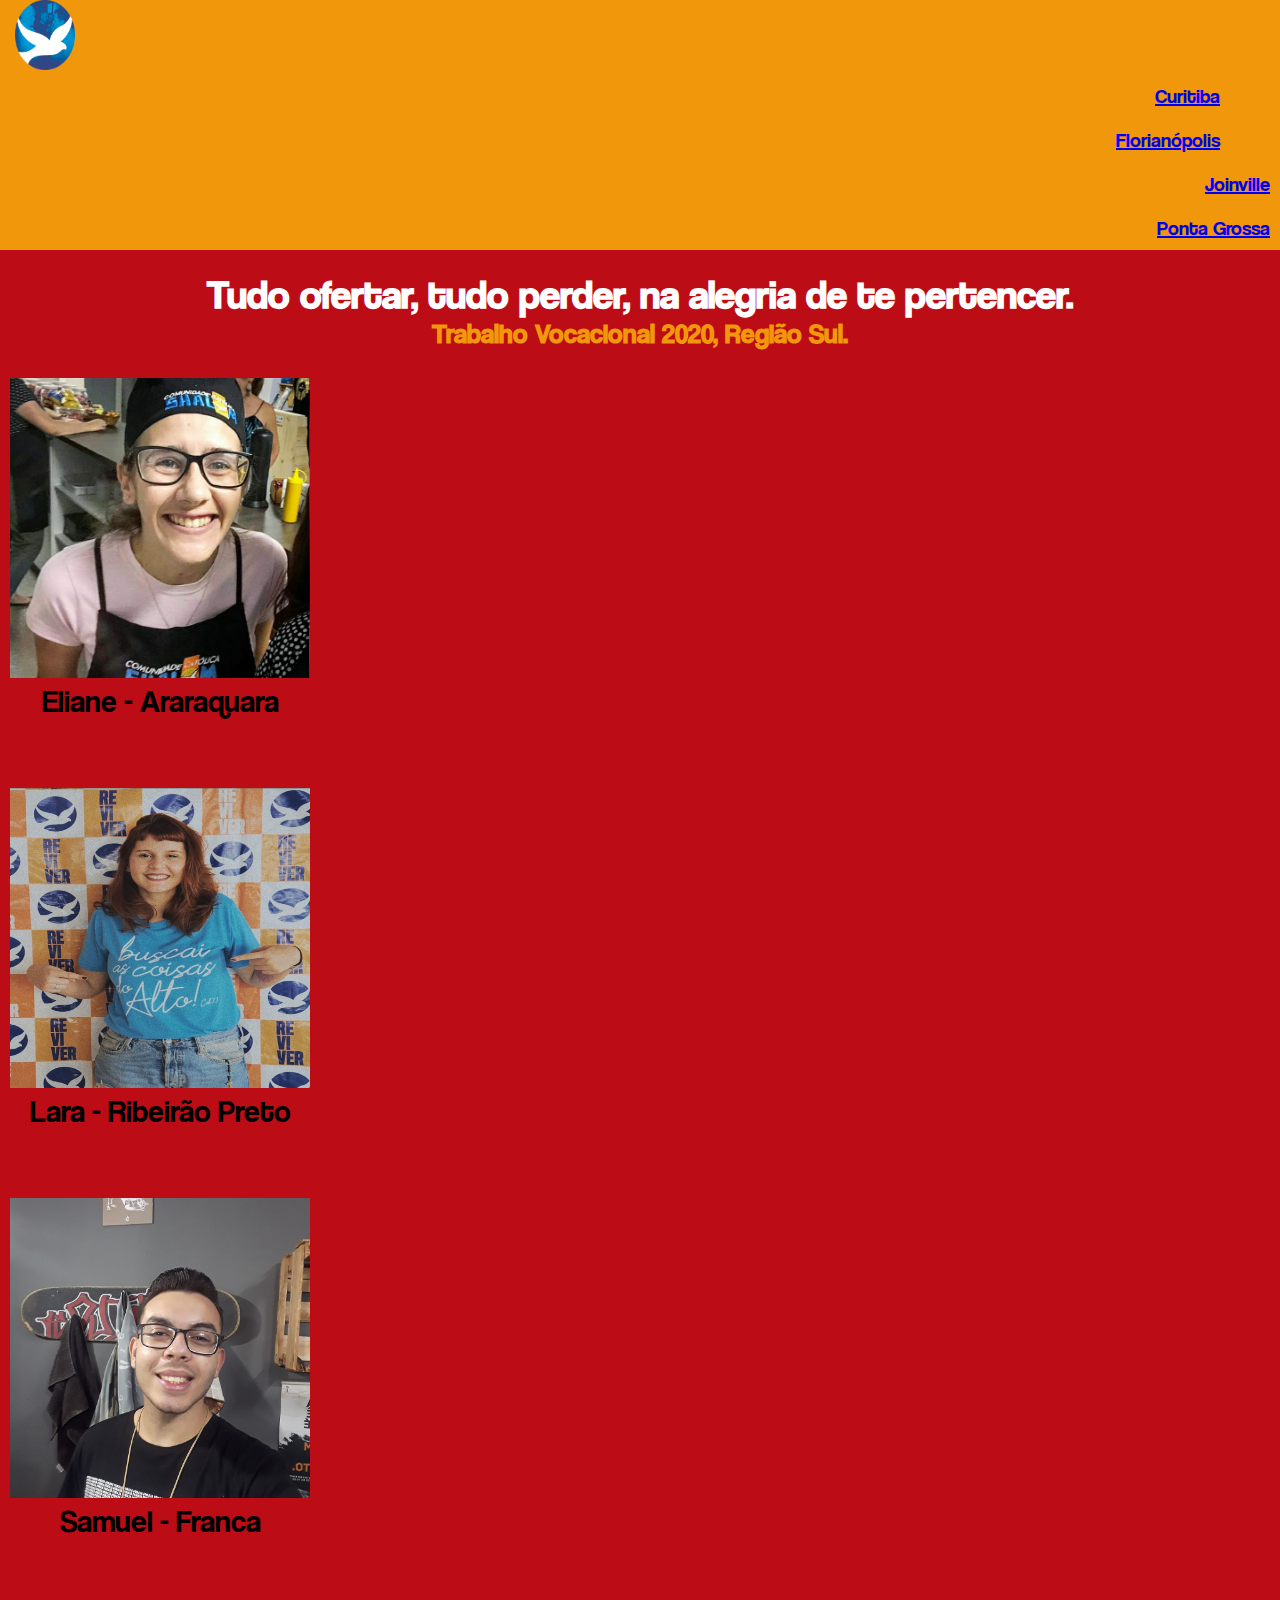
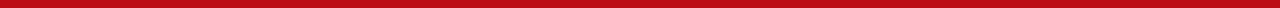
<file: index.html>
<!DOCTYPE html>
<meta charset="utf-8">
<html>
  <head>
    <title>Região Sul</title>
    <link rel="shortcut icon" href="./images/logo.png">
  </head>
  <link rel="stylesheet" href="https://stackpath.bootstrapcdn.com/bootstrap/4.5.0/css/bootstrap.min.css" integrity="sha384-9aIt2nRpC12Uk9gS9baDl411NQApFmC26EwAOH8WgZl5MYYxFfc+NcPb1dKGj7Sk" crossorigin="anonymous">
  <link rel="stylesheet" href="./css/index.css">
  <body>
    <nav class="navbar navbar-expand-lg navbar-light stick-top" style="background-color: #f0970c">
      <a href=""><img class="navbar-brand" src="./images/logo.png"></img></a>
      <div id="nav-icon2" class="navbar-toggler" type="button" data-toggle="collapse" data-target="#navbarNav">
        <span></span>
        <span></span>
        <span></span>
        <span></span>
        <span></span>
        <span></span>
      </div>
      <div class="collapse navbar-collapse" id="navbarNav">
        <ul class="navbar-nav mr-auto">
          <li class="nav-item">
            <a class="nav-link" href="missoes/curitiba.html">Curitiba</a>
          </li>
          <li class="nav-item">
            <a class="nav-link" href="missoes/florianopolis.html">Florianópolis</a>
          </li>
          <li class="nav-item">
            <a class="nav-link" href="missoes/joinville.html">Joinville</a>
          </li>
          <li class="nav-item">
            <a class="nav-link" href="missoes/ponta-grossa.html">Ponta Grossa</a>
          </li>
        </ul>
      </div>
    </nav><br>
    <h2>Tudo ofertar, tudo perder, na alegria de te pertencer.</h2>
    <h5>Trabalho Vocacional 2020, Região Sul.</h5><br>
    <div class="row">
        <div class="card column" id="card1">
          <img src="images/members/eliane.jpeg" class="card-img-top">
          <div class="card-body">
            <p class="card-text">Eliane - Araraquara</p>
          </div>
        </div>
        <div class="card column" id="card2">
          <img src="images/members/lara.jpeg" class="card-img-top">
          <div class="card-body">
            <p class="card-text">Lara - Ribeirão Preto</p>
          </div>
        </div>
        <div class="card column" id="card3">
          <img src="images/members/samuel.jpg" class="card-img-top">
          <div class="card-body">
            <p class="card-text">Samuel - Franca</p><h1 class="espaço">a</h1>
          </div>
        </div>
    </div>
  </body>
  <script src="https://code.jquery.com/jquery-3.5.1.js"></script>
  <script src="https://stackpath.bootstrapcdn.com/bootstrap/4.4.1/js/bootstrap.min.js"></script>
  <script>
    $(document).ready(function(){
      $('#nav-icon2').click(function(){
        $(this).toggleClass('open');
      });
    });
</script>
</html>
</file>
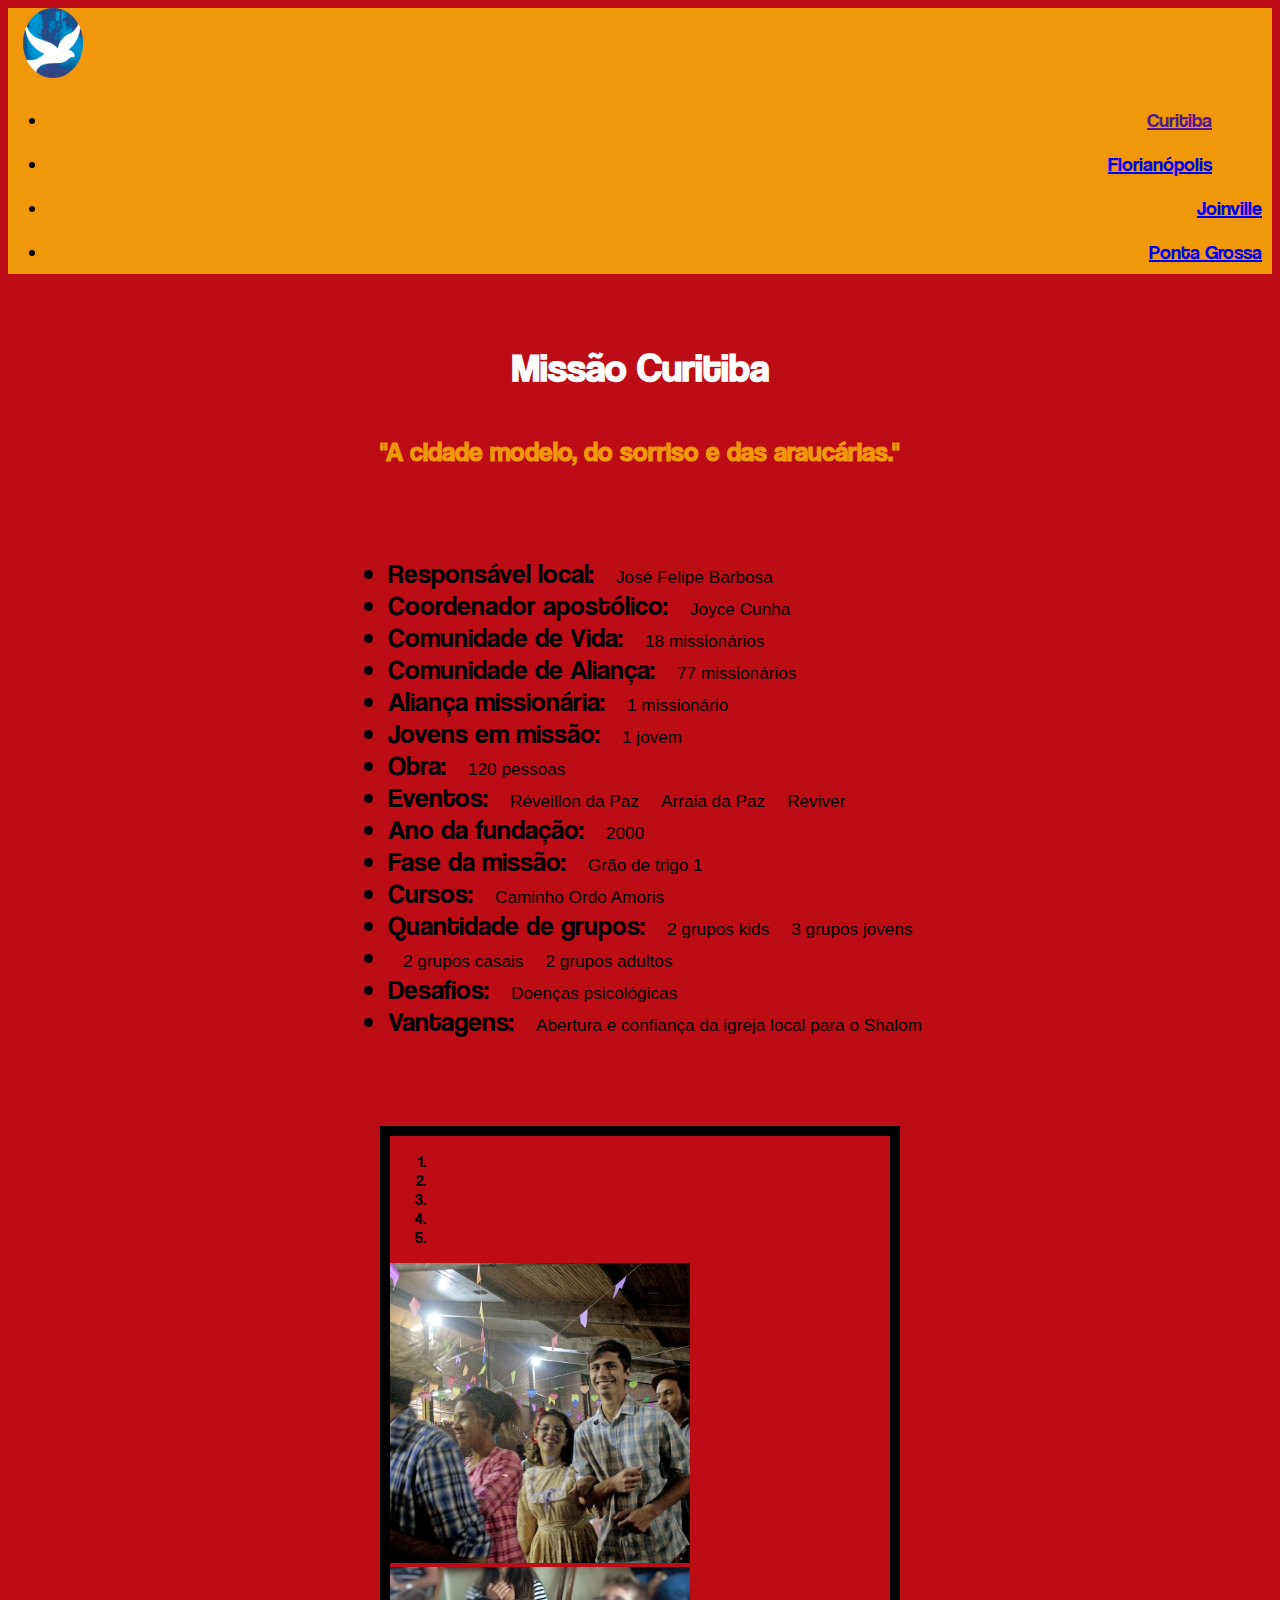
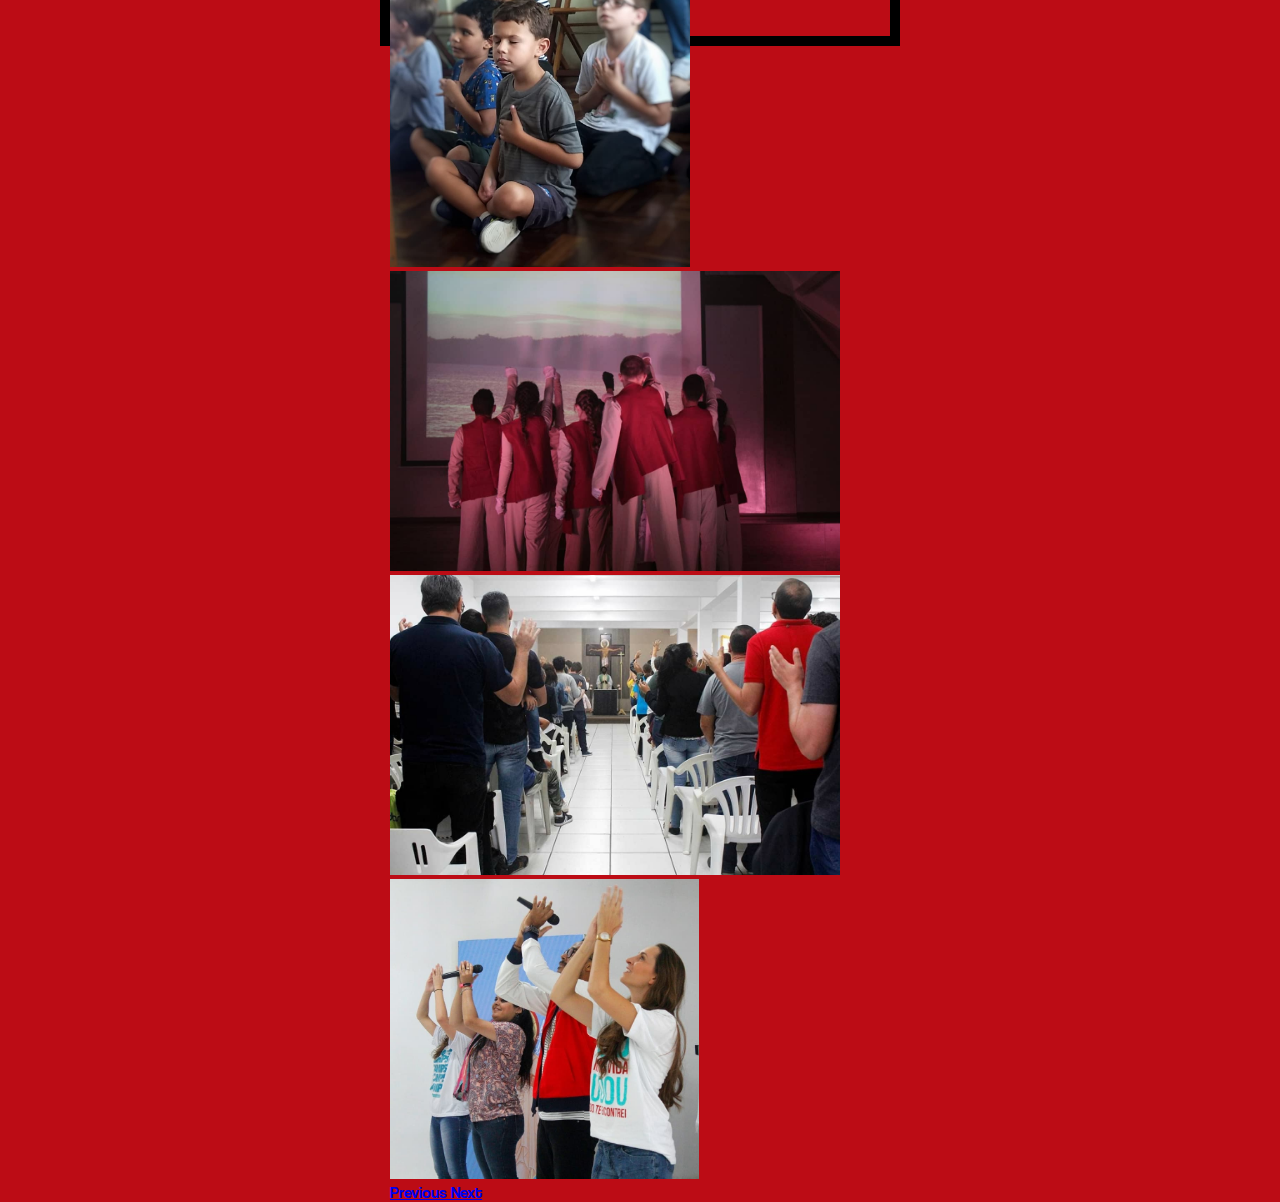
<file: missoes/curitiba.html>
<!DOCTYPE html>
<html>
<head>
  <title>Região Sul, Curitiba</title>
  <link rel="shortcut icon" href="../images/logo.png">
</head>
  <link rel="stylesheet" href="https://stackpath.bootstrapcdn.com/bootstrap/4.5.0/css/bootstrap.min.css" integrity="sha384-9aIt2nRpC12Uk9gS9baDl411NQApFmC26EwAOH8WgZl5MYYxFfc+NcPb1dKGj7Sk" crossorigin="anonymous">
  <link rel="stylesheet" href="../css/curitiba.css">
<body>
  <nav class="navbar navbar-expand-lg navbar-light sticky-top" style="background-color: #f0970c" src="./images/shalom_back.png">
    <a href="../index.html"><img class="navbar-brand" src="../images/logo.png"></img></a>
    <div id="nav-icon2" class="navbar-toggler" type="button" data-toggle="collapse" data-target="#navbarNav">
      <span></span>
      <span></span>
      <span></span>
      <span></span>
      <span></span>
      <span></span>
    </div>
    <div class="collapse navbar-collapse" id="navbarNav">
      <ul class="navbar-nav mr-auto">
        <li class="nav-item">
          <a class="nav-link active" href="">Curitiba</a>
        </li>
        <li class="nav-item">
          <a class="nav-link" href="florianopolis.html">Florianópolis</a>
        </li>
        <li class="nav-item">
          <a class="nav-link" href="joinville.html">Joinville</a>
        </li>
        <li class="nav-item">
          <a class="nav-link" href="ponta-grossa.html">Ponta Grossa</a>
        </li>
      </ul>
    </div>
  </nav><br>
  <h2>Missão Curitiba</h2>
  <h5>"A cidade modelo, do sorriso e das araucárias."</h5><br>
  <div class="row">
    <div class="column">
      <ul class="list-group" id="grupo">
        <li class="list-group-item d-flex justify-content-start align-items-center">
          Responsável local: 
          <span class="badge badge-primary badge-pill">José Felipe Barbosa</span>
        </li>
        <li class="list-group-item d-flex justify-content-start align-items-center">
          Coordenador apostólico: 
          <span class="badge badge-primary badge-pill">Joyce Cunha</span>
        </li>
        <li class="list-group-item d-flex justify-content-start align-items-center">
          Comunidade de Vida: 
          <span class="badge badge-primary badge-pill">18 missionários</span>
        </li>
        <li class="list-group-item d-flex justify-content-start align-items-center">
          Comunidade de Aliança:
          <span class="badge badge-primary badge-pill">77 missionários</span>
        </li>
        <li class="list-group-item d-flex justify-content-start align-items-center">
          Aliança missionária:
          <span class="badge badge-primary badge-pill">1 missionário</span>
        </li>
        <li class="list-group-item d-flex justify-content-start align-items-center">
          Jovens em missão:
          <span class="badge badge-primary badge-pill">1 jovem</span>
        </li>
        <li class="list-group-item d-flex justify-content-start align-items-center">
          Obra: 
          <span class="badge badge-primary badge-pill">120 pessoas</span>
        </li>
        <li class="list-group-item d-flex justify-content-start align-items-center">
          Eventos:  
          <span class="badge badge-primary badge-pill">Réveillon da Paz</span>
          <span class="badge badge-primary badge-pill">Arraia da Paz</span>
          <span class="badge badge-primary badge-pill">Reviver</span>
        </li>
        <li class="list-group-item d-flex justify-content-start align-items-center">
          Ano da fundação: 
          <span class="badge badge-primary badge-pill">2000</span>
        </li>
        <li class="list-group-item d-flex justify-content-start align-items-center">
          Fase da missão: 
          <span class="badge badge-primary badge-pill">Grão de trigo 1</span>
        </li>
        <li class="list-group-item d-flex justify-content-start align-items-center">
          Cursos:   
          <span class="badge badge-primary badge-pill">Caminho Ordo Amoris</span>
        </li>
        <li class="list-group-item d-flex justify-content-start align-items-center">
          Quantidade de grupos:  
          <span class="badge badge-primary badge-pill">2 grupos kids</span>
          <span class="badge badge-primary badge-pill">3 grupos jovens</span>
        </li>
        <li class="list-group-item d-flex justify-content-start align-items-center"> 
          <span class="badge badge-primary badge-pill">2 grupos casais</span>
          <span class="badge badge-primary badge-pill">2 grupos adultos</span>
        </li>
        <li class="list-group-item d-flex justify-content-start align-items-center">
          Desafios:
          <span class="badge badge-primary badge-pill">Doenças psicológicas</span>
        </li>
        <li class="list-group-item d-flex justify-content-start align-items-center">
          Vantagens:  
          <span class="badge badge-primary badge-pill">Abertura e confiança da igreja local para o Shalom</span>
        </li>
      </ul>
    </div>
  </div><h1 class="espaço">a</h1>
  <div id="slides" class="carousel slide" data-ride="carousel">
    <ol class="carousel-indicators">
      <li data-target="#slides" data-slide-to="0" class="active"></li>
      <li data-target="#slides" data-slide-to="1"></li>
      <li data-target="#slides" data-slide-to="2"></li>
      <li data-target="#slides" data-slide-to="3"></li>
      <li data-target="#slides" data-slide-to="4"></li>
    </ol>
    <div class="carousel-inner">
      <div class="carousel-item active">
        <img class="d-block w-100" id="fotos" src="../images/curitiba/arraia.jpeg" alt="First slide">
      </div>
      <div class="carousel-item">
        <img class="d-block w-100" id="fotos" src="../images/curitiba/kids.jpeg" alt="Second slide">
      </div>
      <div class="carousel-item">
        <img class="d-block w-100" id="fotos" src="../images/curitiba/artes.jpeg" alt="Third slide">
      </div>
      <div class="carousel-item">
        <img class="d-block w-100" id="fotos" src="../images/curitiba/missa.jpeg" alt="Four slide">
      </div>
      <div class="carousel-item">
        <img class="d-block w-100" id="fotos" src="../images/curitiba/reviver.jpeg" alt="Five slide">
      </div>
    </div>
    <a class="carousel-control-prev" href="#slides" role="button" data-slide="prev">
      <span class="carousel-control-prev-icon" aria-hidden="true"></span>
      <span class="sr-only">Previous</span>
    </a>
    <a class="carousel-control-next" href="#slides" role="button" data-slide="next">
      <span class="carousel-control-next-icon" aria-hidden="true"></span>
      <span class="sr-only">Next</span>
    </a>
  </div><h1 class="espaço">a</h1>
</body>
  <script src="https://code.jquery.com/jquery-3.2.1.slim.min.js" integrity="sha384-KJ3o2DKtIkvYIK3UENzmM7KCkRr/rE9/Qpg6aAZGJwFDMVNA/GpGFF93hXpG5KkN" crossorigin="anonymous"></script>
  <script src="https://maxcdn.bootstrapcdn.com/bootstrap/4.0.0/js/bootstrap.min.js" integrity="sha384-JZR6Spejh4U02d8jOt6vLEHfe/JQGiRRSQQxSfFWpi1MquVdAyjUar5+76PVCmYl" crossorigin="anonymous"></script>
  <script>
    $(document).ready(function(){
      $('#nav-icon2').click(function(){
        $(this).toggleClass('open');
      });
    });
</script>
</html>
</file>
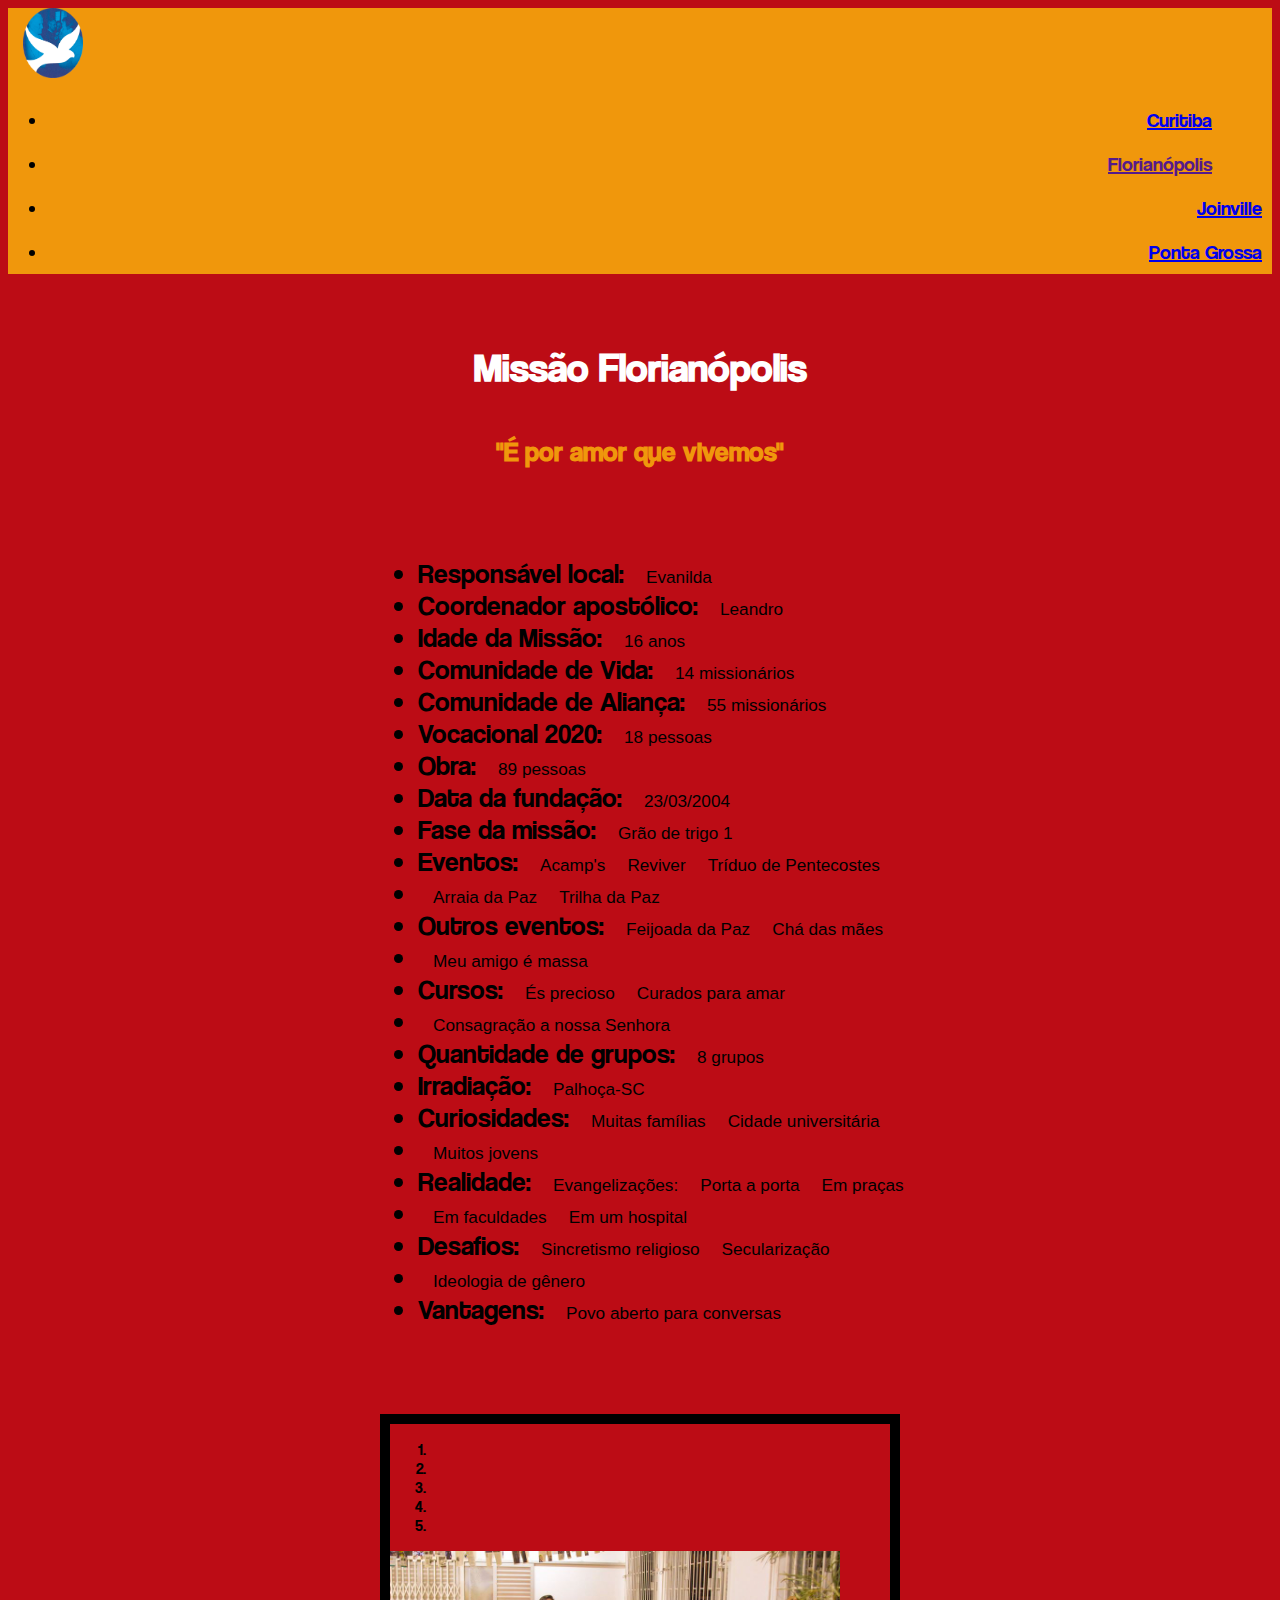
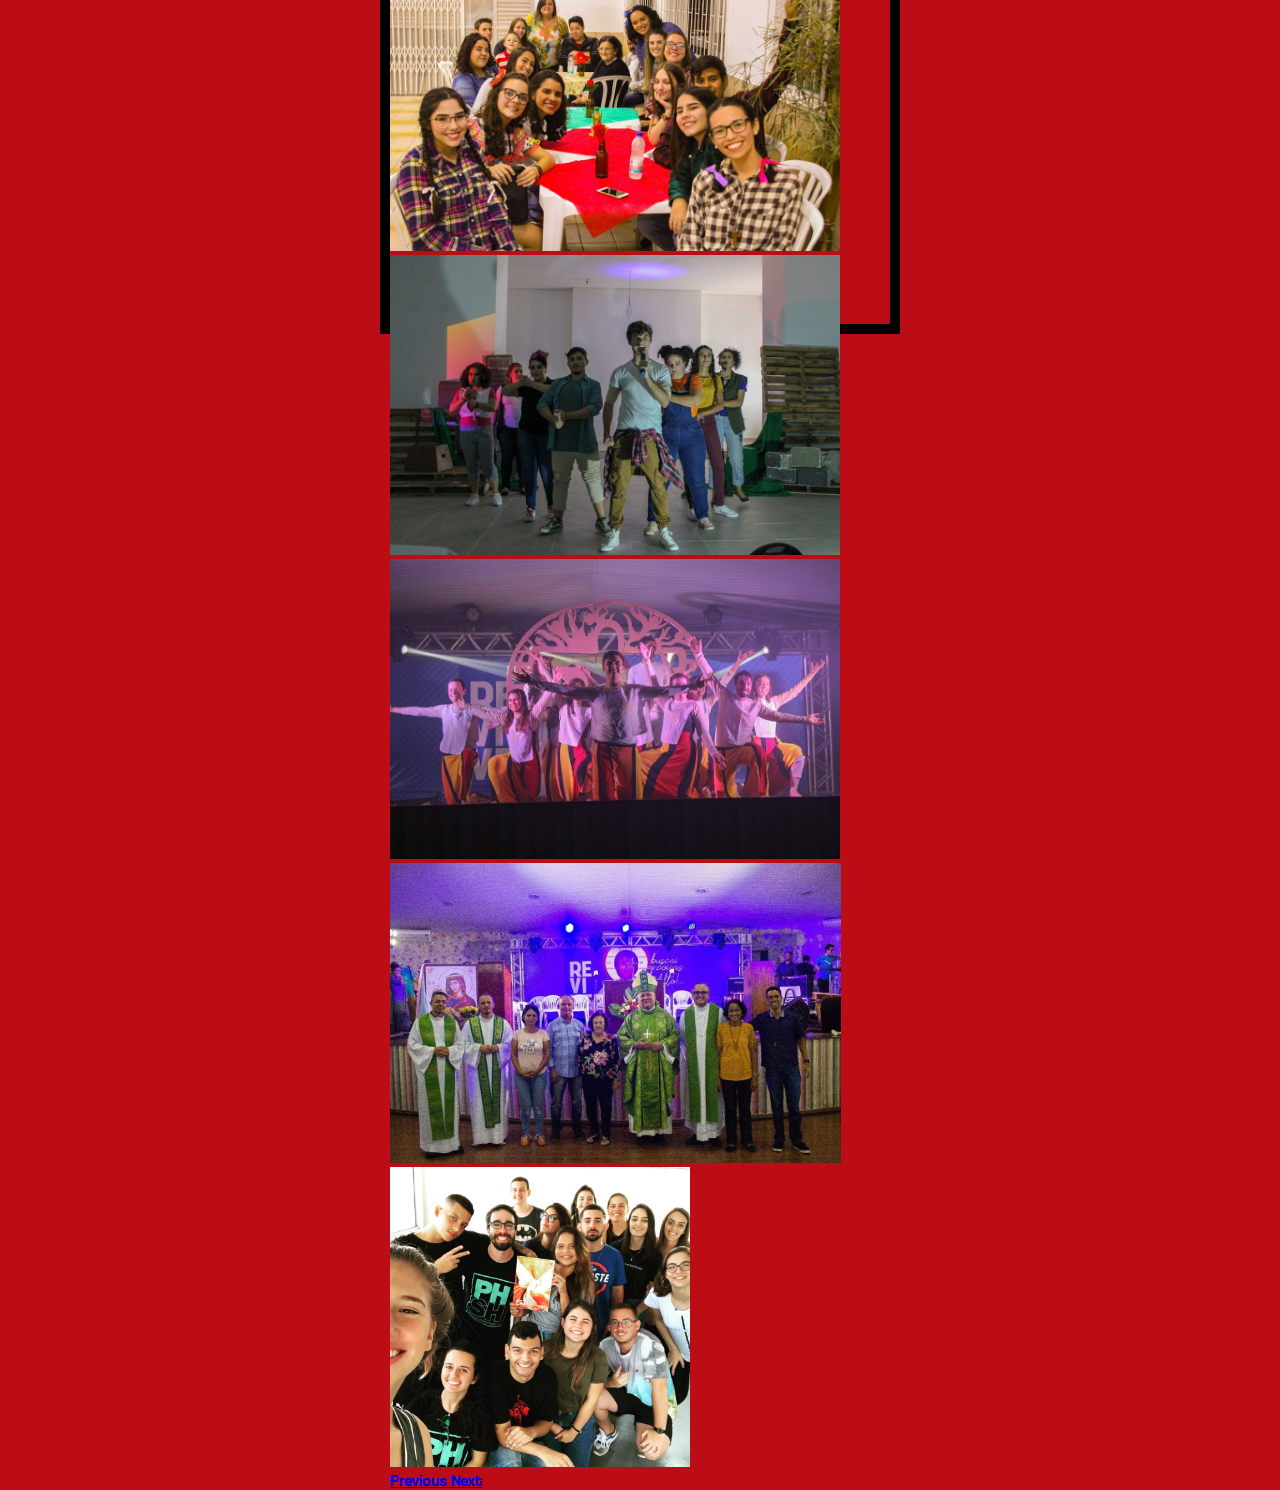
<file: missoes/florianopolis.html>
<!DOCTYPE html>
<html>
<head>
  <title>Região Sul, Florianópolis</title>
  <link rel="shortcut icon" href="../images/logo.png">
</head>
  <link rel="stylesheet" href="https://stackpath.bootstrapcdn.com/bootstrap/4.5.0/css/bootstrap.min.css" integrity="sha384-9aIt2nRpC12Uk9gS9baDl411NQApFmC26EwAOH8WgZl5MYYxFfc+NcPb1dKGj7Sk" crossorigin="anonymous">
  <link rel="stylesheet" href="../css/florianopolis.css">
<body>
  <nav class="navbar navbar-expand-lg navbar-light sticky-top" style="background-color: #f0970c" src="./images/shalom_back.png">
    <a href="../index.html"><img class="navbar-brand" src="../images/logo.png"></img></a>
    <div id="nav-icon2" class="navbar-toggler" type="button" data-toggle="collapse" data-target="#navbarNav">
      <span></span>
      <span></span>
      <span></span>
      <span></span>
      <span></span>
      <span></span>
    </div>
    <div class="collapse navbar-collapse" id="navbarNav">
      <ul class="navbar-nav mr-auto">
        <li class="nav-item">
          <a class="nav-link" href="curitiba.html">Curitiba</a>
        </li>
        <li class="nav-item">
          <a class="nav-link active" href="">Florianópolis</a>
        </li>
        <li class="nav-item">
          <a class="nav-link" href="joinville.html">Joinville</a>
        </li>
        <li class="nav-item">
          <a class="nav-link" href="ponta-grossa.html">Ponta Grossa</a>
        </li>
      </ul>
    </div>
  </nav><br>
  <h2>Missão Florianópolis</h2>
  <h5>"É por amor que vivemos"</h5><br>
  <div class="row">
    <div class="column">
      <ul class="list-group" id="grupo">
        <li class="list-group-item d-flex justify-content-start align-items-center">
          Responsável local: 
          <span class="badge badge-primary badge-pill">Evanilda</span>
        </li>
        <li class="list-group-item d-flex justify-content-start align-items-center">
          Coordenador apostólico: 
          <span class="badge badge-primary badge-pill">Leandro</span>
        </li>
        <li class="list-group-item d-flex justify-content-start align-items-center">
          Idade da Missão: 
          <span class="badge badge-primary badge-pill">16 anos</span>
        </li>
        <li class="list-group-item d-flex justify-content-start align-items-center">
          Comunidade de Vida: 
          <span class="badge badge-primary badge-pill">14 missionários</span>
        </li>
        <li class="list-group-item d-flex justify-content-start align-items-center">
          Comunidade de Aliança:
          <span class="badge badge-primary badge-pill">55 missionários</span>
        </li>
        <li class="list-group-item d-flex justify-content-start align-items-center">
          Vocacional 2020:
          <span class="badge badge-primary badge-pill">18 pessoas</span>
        </li>
        <li class="list-group-item d-flex justify-content-start align-items-center">
          Obra: 
          <span class="badge badge-primary badge-pill">89 pessoas</span>
        </li>
        <li class="list-group-item d-flex justify-content-start align-items-center">
          Data da fundação: 
          <span class="badge badge-primary badge-pill">23/03/2004</span>
        </li>
        <li class="list-group-item d-flex justify-content-start align-items-center">
          Fase da missão: 
          <span class="badge badge-primary badge-pill">Grão de trigo 1</span>
        </li>
        <li class="list-group-item d-flex justify-content-start align-items-center">
          Eventos:  
          <span class="badge badge-primary badge-pill">Acamp's</span>
          <span class="badge badge-primary badge-pill">Reviver</span>
          <span class="badge badge-primary badge-pill">Tríduo de Pentecostes</span>
        </li>
        <li class="list-group-item d-flex justify-content-start align-items-center"> 
          <span class="badge badge-primary badge-pill">Arraia da Paz</span>
          <span class="badge badge-primary badge-pill">Trilha da Paz</span>
        </li>
        <li class="list-group-item d-flex justify-content-start align-items-center">
          Outros eventos:  
          <span class="badge badge-primary badge-pill">Feijoada da Paz</span>
          <span class="badge badge-primary badge-pill">Chá das mães</span>
        </li>
        <li class="list-group-item d-flex justify-content-start align-items-center"> 
          <span class="badge badge-primary badge-pill">Meu amigo é massa</span>
        </li>
        <li class="list-group-item d-flex justify-content-start align-items-center">
          Cursos:   
          <span class="badge badge-primary badge-pill">És precioso</span>
          <span class="badge badge-primary badge-pill">Curados para amar</span>
        </li>
        <li class="list-group-item d-flex justify-content-start align-items-center">
          <span class="badge badge-primary badge-pill">Consagração a nossa Senhora</span>
        </li>
        <li class="list-group-item d-flex justify-content-start align-items-center">
          Quantidade de grupos:  
          <span class="badge badge-primary badge-pill">8 grupos</span>
        </li>
        <li class="list-group-item d-flex justify-content-start align-items-center">
          Irradiação:   
          <span class="badge badge-primary badge-pill">Palhoça-SC</span>
        </li>
        <li class="list-group-item d-flex justify-content-start align-items-center">
          Curiosidades:   
          <span class="badge badge-primary badge-pill">Muitas famílias</span>
          <span class="badge badge-primary badge-pill">Cidade universitária</span>
        </li>
        <li class="list-group-item d-flex justify-content-start align-items-center">
          <span class="badge badge-primary badge-pill">Muitos jovens</span>
        </li>
        <li class="list-group-item d-flex justify-content-start align-items-center">
          Realidade:
          <span class="badge badge-primary badge-pill">Evangelizações:</span>
          <span class="badge badge-primary badge-pill">Porta a porta</span>
          <span class="badge badge-primary badge-pill">Em praças</span>
        </li class="list-group-item d-flex justify-content-start align-items-center">
        <li class="list-group-item d-flex justify-content-start align-items-center">   
          <span class="badge badge-primary badge-pill">Em faculdades</span>  
          <span class="badge badge-primary badge-pill">Em um hospital</span>
        </li>
        <li class="list-group-item d-flex justify-content-start align-items-center">
          Desafios:   
          <span class="badge badge-primary badge-pill">Sincretismo religioso</span>
          <span class="badge badge-primary badge-pill">Secularização</span>
        </li>
        <li class="list-group-item d-flex justify-content-start align-items-center">
          <span class="badge badge-primary badge-pill">Ideologia de gênero</span>
        </li>
        <li class="list-group-item d-flex justify-content-start align-items-center">
          Vantagens:   
          <span class="badge badge-primary badge-pill">Povo aberto para conversas</span>
        </li>
      </ul>
    </div>   
  </div><h1 class="espaço">a</h1>
  <div id="slides" class="carousel slide" data-ride="carousel">
    <ol class="carousel-indicators">
      <li data-target="#slides" data-slide-to="0" class="active"></li>
      <li data-target="#slides" data-slide-to="1"></li>
      <li data-target="#slides" data-slide-to="2"></li>
      <li data-target="#slides" data-slide-to="3"></li>
      <li data-target="#slides" data-slide-to="4"></li>
    </ol>
    <div class="carousel-inner">
      <div class="carousel-item active">
        <img class="d-block w-100" id="fotos" src="../images/florianopolis/arraia.jpg" alt="First slide">
      </div>
      <div class="carousel-item">
        <img class="d-block w-100" id="fotos" src="../images/florianopolis/aniversario.jpg" alt="Second slide">
      </div>
      <div class="carousel-item">
        <img class="d-block w-100" id="fotos" src="../images/florianopolis/artes.jpeg" alt="Third slide">
      </div>
      <div class="carousel-item">
        <img class="d-block w-100" id="fotos" src="../images/florianopolis/reviver.jpeg" alt="Four slide">
      </div>
      <div class="carousel-item">
        <img class="d-block w-100" id="fotos" src="../images/florianopolis/grupo.jpeg" alt="Five slide">
      </div>
    </div>
    <a class="carousel-control-prev" href="#slides" role="button" data-slide="prev">
      <span class="carousel-control-prev-icon" aria-hidden="true"></span>
      <span class="sr-only">Previous</span>
    </a>
    <a class="carousel-control-next" href="#slides" role="button" data-slide="next">
      <span class="carousel-control-next-icon" aria-hidden="true"></span>
      <span class="sr-only">Next</span>
    </a>
  </div><h1 class="espaço">a</h1>
</body>
  <script src="https://code.jquery.com/jquery-3.2.1.slim.min.js" integrity="sha384-KJ3o2DKtIkvYIK3UENzmM7KCkRr/rE9/Qpg6aAZGJwFDMVNA/GpGFF93hXpG5KkN" crossorigin="anonymous"></script>
  <script src="https://maxcdn.bootstrapcdn.com/bootstrap/4.0.0/js/bootstrap.min.js" integrity="sha384-JZR6Spejh4U02d8jOt6vLEHfe/JQGiRRSQQxSfFWpi1MquVdAyjUar5+76PVCmYl" crossorigin="anonymous"></script>
  <script>
    $(document).ready(function(){
      $('#nav-icon2').click(function(){
        $(this).toggleClass('open');
      });
    });
</script>
</html>
</file>
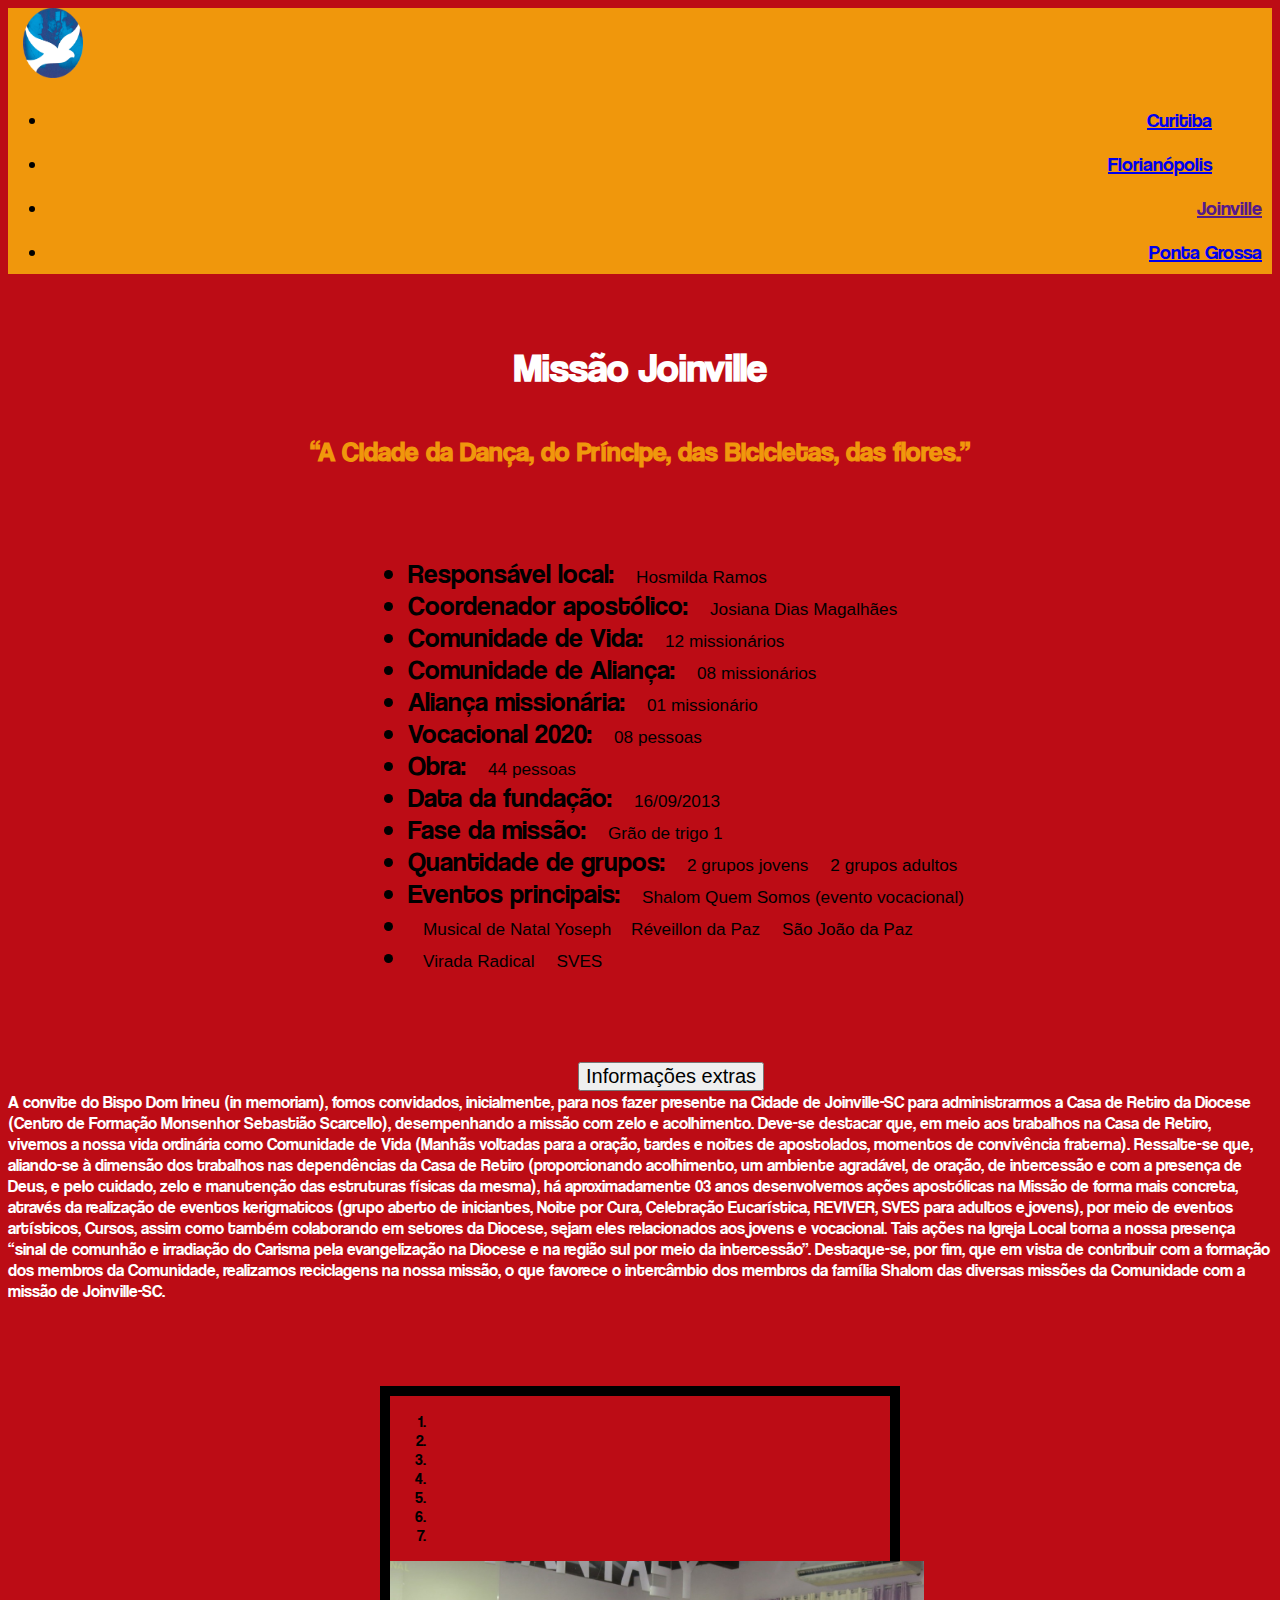
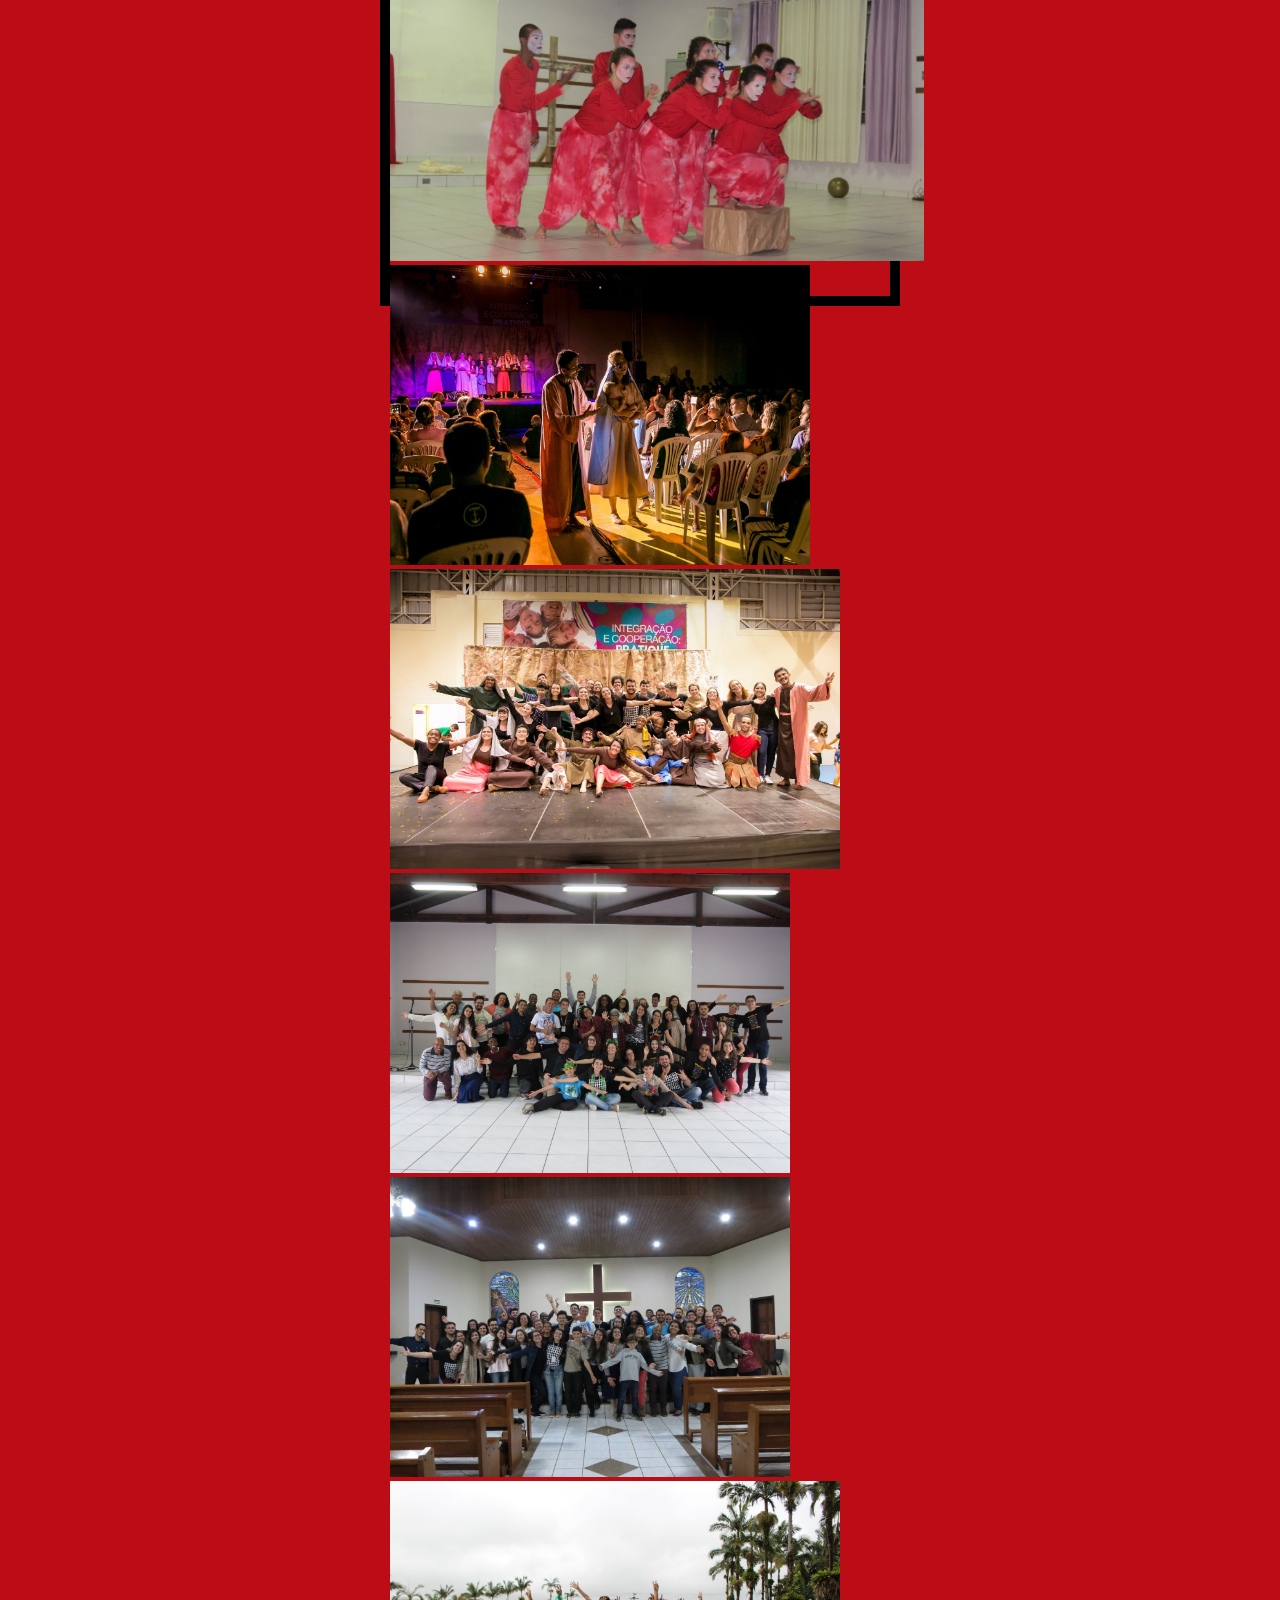
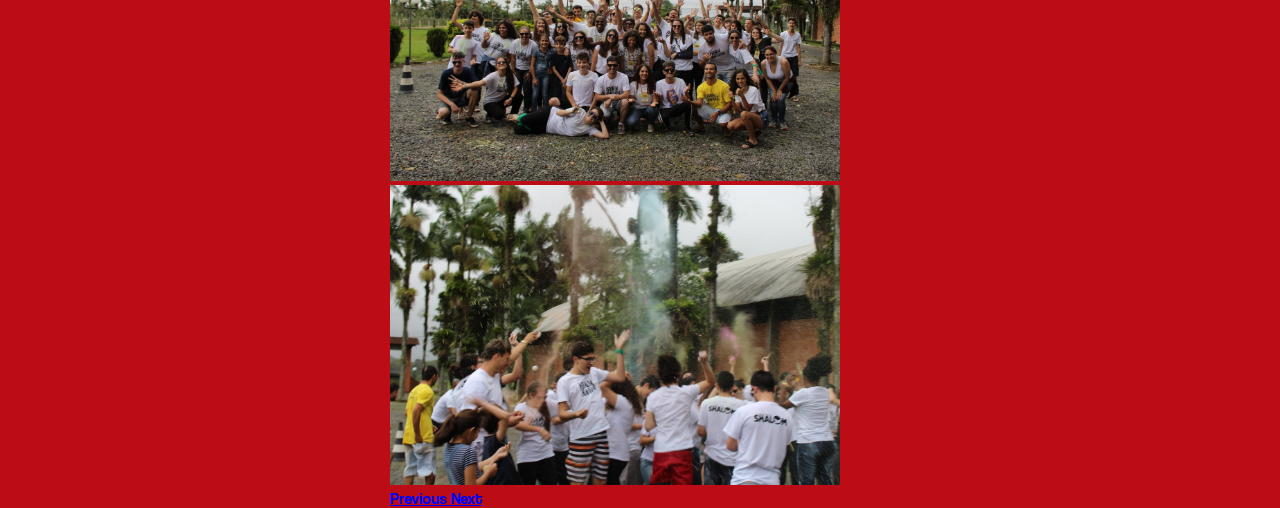
<file: missoes/joinville.html>
<!DOCTYPE html>
<html>
<head>
  <title>Região Sul, Joinville</title>
  <link rel="shortcut icon" href="../images/logo.png">
</head>
  <link rel="stylesheet" href="https://stackpath.bootstrapcdn.com/bootstrap/4.5.0/css/bootstrap.min.css" integrity="sha384-9aIt2nRpC12Uk9gS9baDl411NQApFmC26EwAOH8WgZl5MYYxFfc+NcPb1dKGj7Sk" crossorigin="anonymous">
  <link rel="stylesheet" href="../css/joinville.css">
<body>
  <nav class="navbar navbar-expand-lg navbar-light sticky-top" style="background-color: #f0970c" src="./images/shalom_back.png">
    <a href="../index.html"><img class="navbar-brand" src="../images/logo.png"></img></a>
    <div id="nav-icon2" class="navbar-toggler" type="button" data-toggle="collapse" data-target="#navbarNav">
      <span></span>
      <span></span>
      <span></span>
      <span></span>
      <span></span>
      <span></span>
    </div>
    <div class="collapse navbar-collapse" id="navbarNav">
      <ul class="navbar-nav mr-auto">
        <li class="nav-item">
          <a class="nav-link" href="curitiba.html">Curitiba</a>
        </li>
        <li class="nav-item">
          <a class="nav-link" href="florianopolis.html">Florianópolis</a>
        </li>
        <li class="nav-item">
          <a class="nav-link active" href="">Joinville</a>
        </li>
        <li class="nav-item">
          <a class="nav-link" href="ponta-grossa.html">Ponta Grossa</a>
        </li>
      </ul>
    </div>
  </nav><br>
  <h2>Missão Joinville</h2>
  <h5>“A Cidade da Dança, do Príncipe, das Bicicletas, das flores.”</h5><br>
  <div class="row">
    <div class="column">
      <ul class="list-group" id="grupo">
        <li class="list-group-item d-flex justify-content-start align-items-center">
          Responsável local: 
          <span class="badge badge-primary badge-pill">Hosmilda Ramos</span>
        </li>
        <li class="list-group-item d-flex justify-content-start align-items-center">
          Coordenador apostólico: 
          <span class="badge badge-primary badge-pill">Josiana Dias Magalhães</span>
        </li>
        <li class="list-group-item d-flex justify-content-start align-items-center">
          Comunidade de Vida: 
          <span class="badge badge-primary badge-pill">12 missionários</span>
        </li>
        <li class="list-group-item d-flex justify-content-start align-items-center">
          Comunidade de Aliança:
          <span class="badge badge-primary badge-pill">08 missionários</span>
        </li>
        <li class="list-group-item d-flex justify-content-start align-items-center">
          Aliança missionária:
          <span class="badge badge-primary badge-pill">01 missionário</span>
        </li>        
        <li class="list-group-item d-flex justify-content-start align-items-center">
          Vocacional 2020:
          <span class="badge badge-primary badge-pill">08 pessoas</span>
        </li>
        <li class="list-group-item d-flex justify-content-start align-items-center">
          Obra: 
          <span class="badge badge-primary badge-pill">44 pessoas</span>
        </li>
        <li class="list-group-item d-flex justify-content-start align-items-center">
          Data da fundação: 
          <span class="badge badge-primary badge-pill">16/09/2013</span>
        </li>
        <li class="list-group-item d-flex justify-content-start align-items-center">
          Fase da missão: 
          <span class="badge badge-primary badge-pill">Grão de trigo 1</span>
        </li>
        <li class="list-group-item d-flex justify-content-start align-items-center">
          Quantidade de grupos:  
          <span class="badge badge-primary badge-pill">2 grupos jovens</span>
          <span class="badge badge-primary badge-pill">2 grupos adultos</span>
        </li>
        <li class="list-group-item d-flex justify-content-start align-items-center">
          Eventos principais:  
          <span class="badge badge-primary badge-pill">Shalom Quem Somos (evento vocacional)</span>
        </li>
        <li class="list-group-item d-flex justify-content-start align-items-center">
          <span class="badge badge-primary badge-pill">Musical de Natal Yoseph </span>
          <span class="badge badge-primary badge-pill">Réveillon da Paz</span>
          <span class="badge badge-primary badge-pill">São João da Paz</span>
        </li>
        <li class="list-group-item d-flex justify-content-start align-items-center">
          <span class="badge badge-primary badge-pill">Virada Radical</span>
          <span class="badge badge-primary badge-pill">SVES</span>
        </li>
      </ul>
    </div>
  </div><h1 class="espaço">a</h1>
    <div class="accordion" id="accordion">
      <div id="headingOne">
          <button class="btn btn-primary" type="button" id="acordeao" data-toggle="collapse" data-target="#collapseOne">
            Informações extras
          </button>
        </h2>
      </div>
      <div id="collapseOne" class="collapse" aria-labelledby="headingOne" data-parent="#accordion">
        <div class="card-body">
          A convite do Bispo Dom Irineu (in memoriam), fomos convidados, inicialmente, para nos fazer presente na Cidade de Joinville-SC para administrarmos a Casa de Retiro da Diocese (Centro de Formação Monsenhor Sebastião Scarcello), desempenhando a missão com zelo e acolhimento. Deve-se destacar que, em meio aos trabalhos na Casa de Retiro, vivemos a nossa vida ordinária como Comunidade de Vida (Manhãs voltadas para a oração, tardes e noites de apostolados, momentos de convivência fraterna). Ressalte-se que, aliando-se à dimensão dos trabalhos nas dependências da Casa de Retiro (proporcionando acolhimento, um ambiente agradável, de oração, de intercessão  e com a presença de Deus, e pelo cuidado, zelo e manutenção das estruturas físicas da mesma), há aproximadamente 03 anos desenvolvemos ações apostólicas na Missão de forma mais concreta,  através da realização de eventos kerigmaticos (grupo aberto de iniciantes, Noite por Cura, Celebração Eucarística, REVIVER, SVES para adultos e jovens), por meio de eventos artísticos, Cursos, assim como também colaborando em setores da Diocese, sejam eles relacionados aos jovens e vocacional. Tais ações na Igreja Local torna a nossa presença “sinal de comunhão e irradiação do Carisma pela evangelização na Diocese e na região sul por meio da intercessão”. Destaque-se, por fim, que em vista de contribuir com a formação dos membros da Comunidade, realizamos reciclagens na nossa missão, o que favorece o intercâmbio dos membros da família Shalom das diversas missões da Comunidade com a missão de Joinville-SC.
        </div>
    </div>  
<h1 class="espaço">a</h1>
  <div id="slides" class="carousel slide" data-ride="carousel">
    <ol class="carousel-indicators">
      <li data-target="#slides" data-slide-to="0" class="active"></li>
      <li data-target="#slides" data-slide-to="1"></li>
      <li data-target="#slides" data-slide-to="2"></li>
      <li data-target="#slides" data-slide-to="3"></li>
      <li data-target="#slides" data-slide-to="4"></li>
      <li data-target="#slides" data-slide-to="5"></li>
      <li data-target="#slides" data-slide-to="6"></li>
    </ol>
    <div class="carousel-inner">
      <div class="carousel-item active">
        <img class="d-block w-100" id="fotos" src="../images/joinville/artes.jpg" alt="First slide">
      </div>
      <div class="carousel-item">
        <img class="d-block w-100" id="fotos" src="../images/joinville/yoseph.jpg" alt="Second slide">
      </div>
      <div class="carousel-item">
        <img class="d-block w-100" id="fotos" src="../images/joinville/yoseph1.jpg" alt="Third slide">
      </div>
      <div class="carousel-item">
        <img class="d-block w-100" id="fotos" src="../images/joinville/SVES.jpg" alt="Four slide">
      </div>
      <div class="carousel-item">
        <img class="d-block w-100" id="fotos" src="../images/joinville/celebracao.jpg" alt="Five slide">
      </div>
      <div class="carousel-item">
        <img class="d-block w-100" id="fotos" src="../images/joinville/virada.jpg" alt="Six slide">
      </div>
      <div class="carousel-item">
        <img class="d-block w-100" id="fotos" src="../images/joinville/lazer.jpg" alt="Seven slide">
      </div>
    </div>
    <a class="carousel-control-prev" href="#slides" role="button" data-slide="prev">
      <span class="carousel-control-prev-icon" aria-hidden="true"></span>
      <span class="sr-only">Previous</span>
    </a>
    <a class="carousel-control-next" href="#slides" role="button" data-slide="next">
      <span class="carousel-control-next-icon" aria-hidden="true"></span>
      <span class="sr-only">Next</span>
    </a>
  </div><h1 class="espaço">a</h1>
</div>
</body>
  <script src="https://code.jquery.com/jquery-3.2.1.slim.min.js" integrity="sha384-KJ3o2DKtIkvYIK3UENzmM7KCkRr/rE9/Qpg6aAZGJwFDMVNA/GpGFF93hXpG5KkN" crossorigin="anonymous"></script>
  <script src="https://maxcdn.bootstrapcdn.com/bootstrap/4.0.0/js/bootstrap.min.js" integrity="sha384-JZR6Spejh4U02d8jOt6vLEHfe/JQGiRRSQQxSfFWpi1MquVdAyjUar5+76PVCmYl" crossorigin="anonymous"></script>
  <script>
    $(document).ready(function(){
      $('#nav-icon2').click(function(){
        $(this).toggleClass('open');
      });
    });
</script>
</html>
</file>
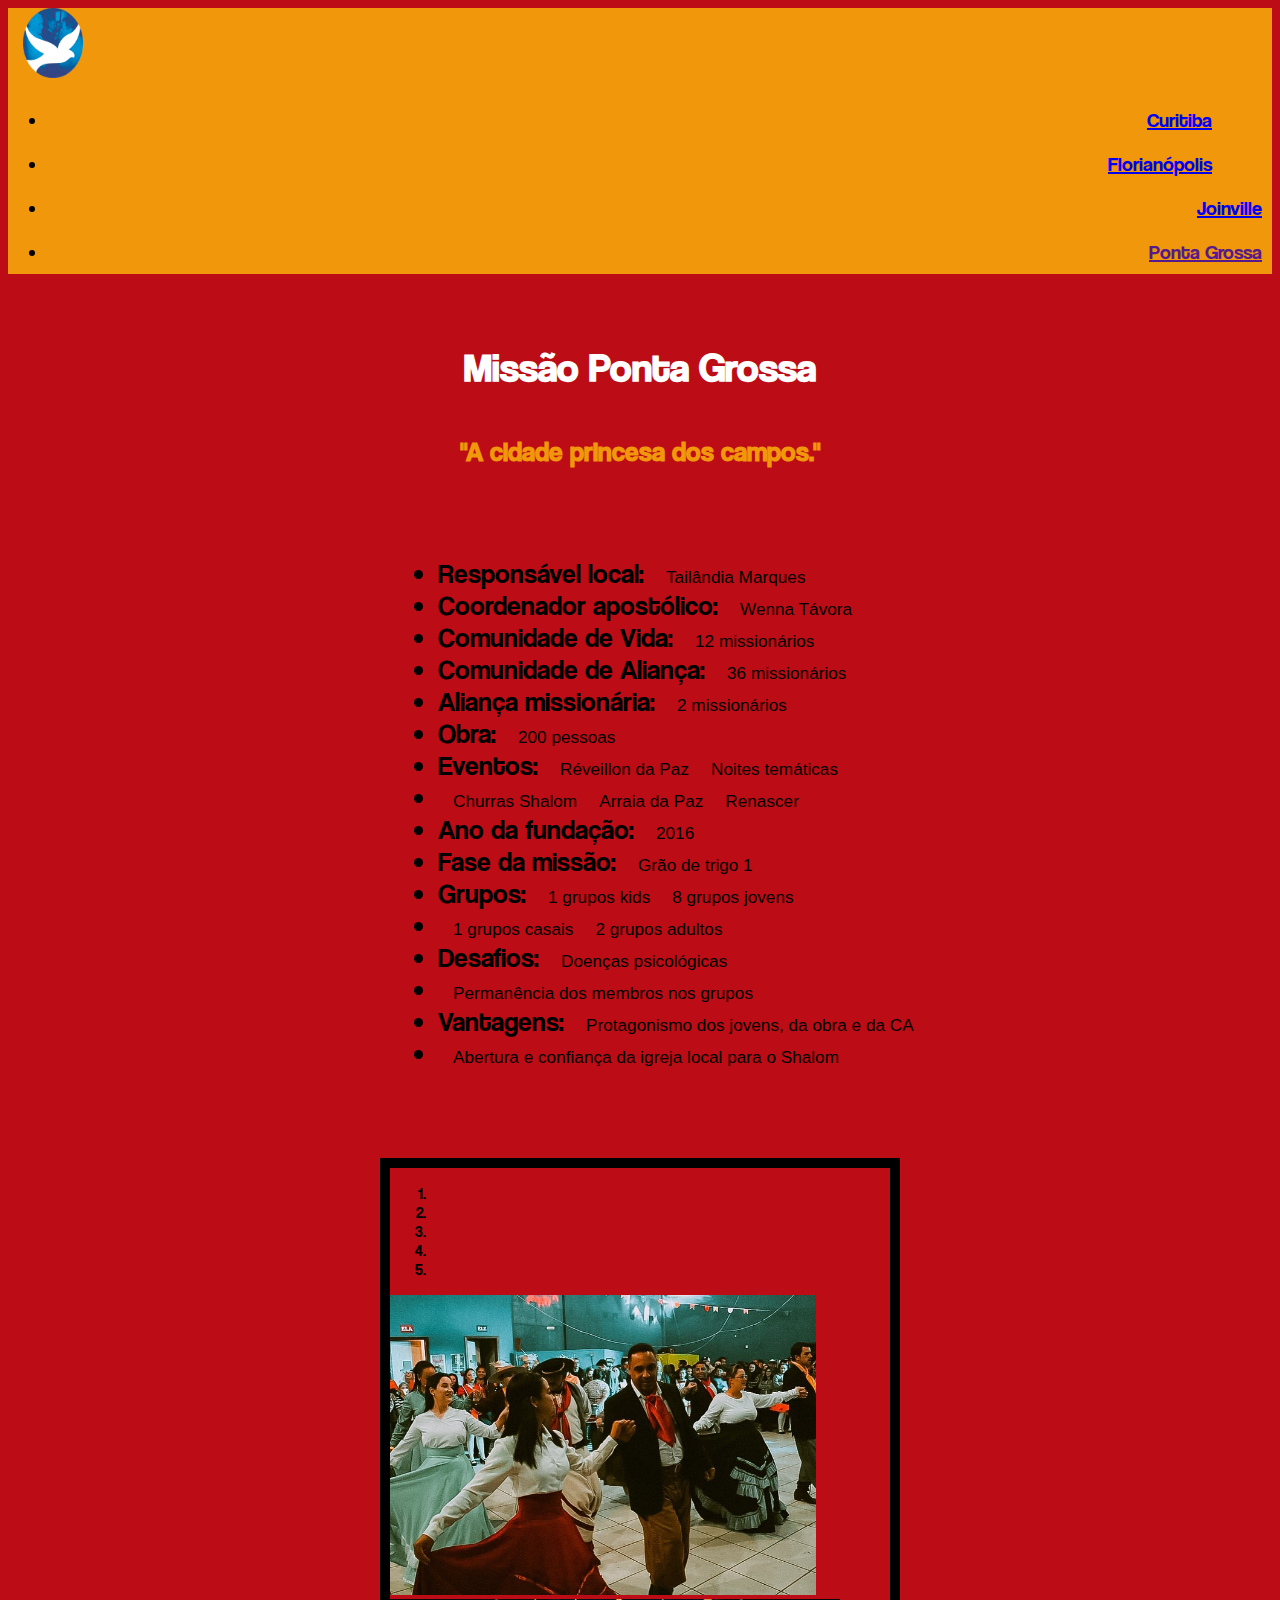
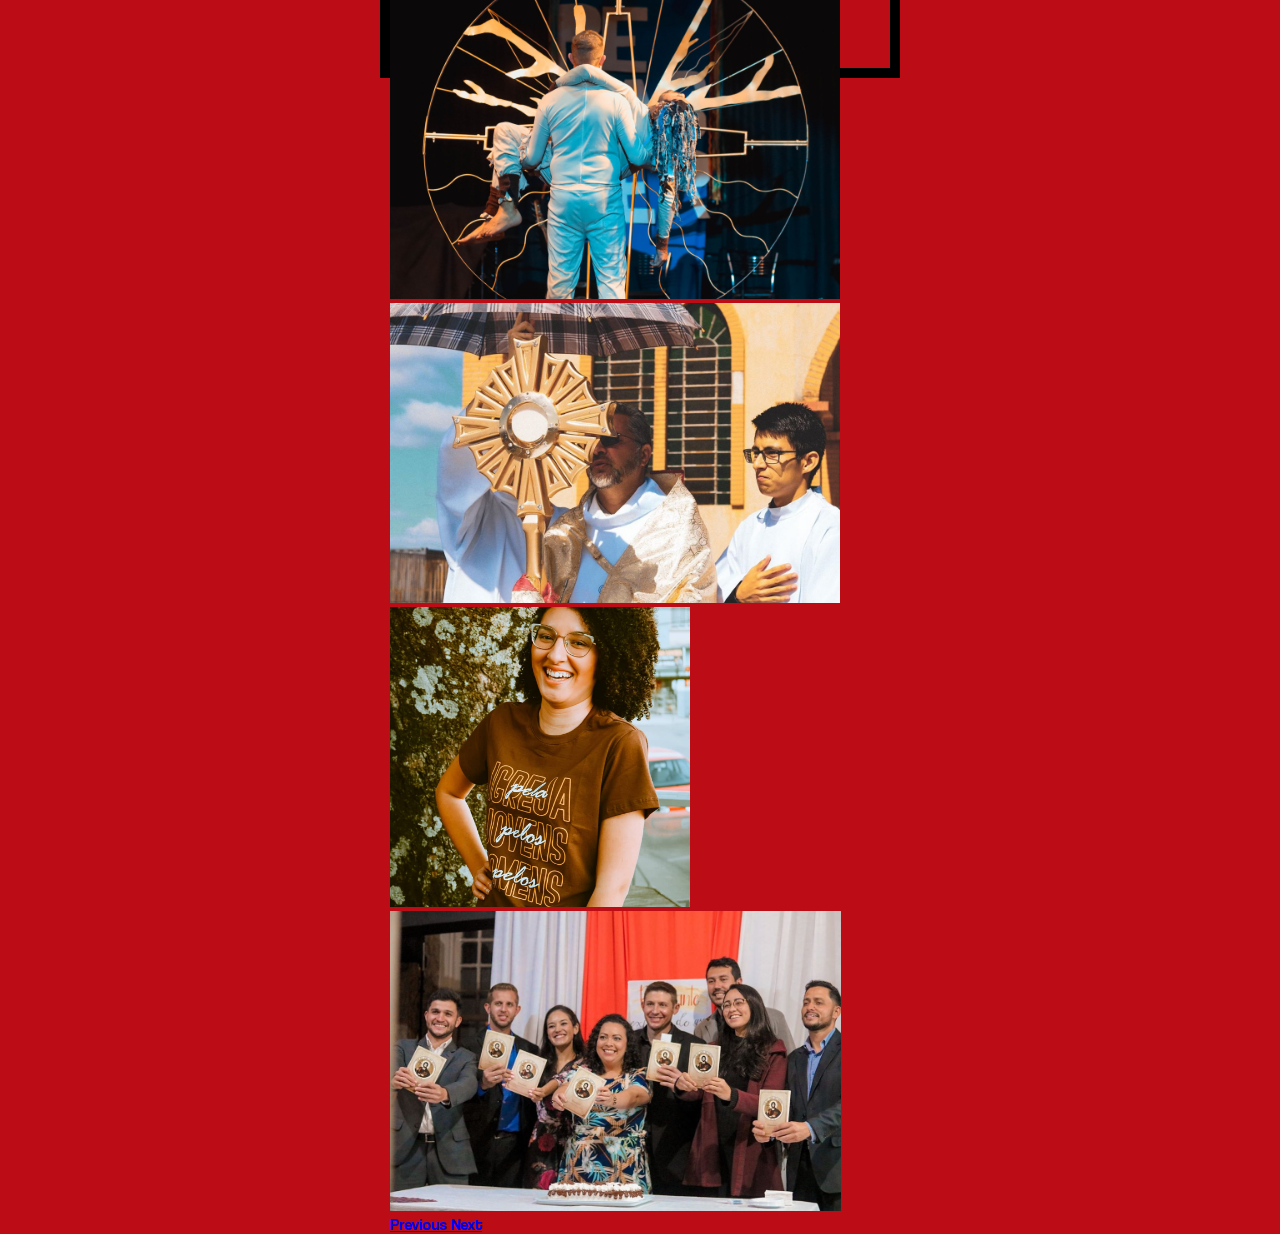
<file: missoes/ponta-grossa.html>
<!DOCTYPE html>
<html>
<head>
  <title>Região Sul, Ponta Grossa</title>
  <link rel="shortcut icon" href="../images/logo.png">
</head>
  <link rel="stylesheet" href="https://stackpath.bootstrapcdn.com/bootstrap/4.5.0/css/bootstrap.min.css" integrity="sha384-9aIt2nRpC12Uk9gS9baDl411NQApFmC26EwAOH8WgZl5MYYxFfc+NcPb1dKGj7Sk" crossorigin="anonymous">
  <link rel="stylesheet" href="../css/ponta-grossa.css">
<body>
  <nav class="navbar navbar-expand-lg navbar-light sticky-top" style="background-color: #f0970c" src="./images/shalom_back.png">
    <a href="../index.html"><img class="navbar-brand" src="../images/logo.png"></img></a>
    <div id="nav-icon2" class="navbar-toggler" type="button" data-toggle="collapse" data-target="#navbarNav">
      <span></span>
      <span></span>
      <span></span>
      <span></span>
      <span></span>
      <span></span>
    </div>
    <div class="collapse navbar-collapse" id="navbarNav">
      <ul class="navbar-nav mr-auto">
        <li class="nav-item">
          <a class="nav-link" href="curitiba.html">Curitiba</a>
        </li>
        <li class="nav-item">
          <a class="nav-link" href="florianopolis.html">Florianópolis</a>
        </li>
        <li class="nav-item">
          <a class="nav-link" href="joinville.html">Joinville</a>
        </li>
        <li class="nav-item">
          <a class="nav-link active" href="">Ponta Grossa</a>
        </li>
      </ul>
    </div>
  </nav><br>
  <h2>Missão Ponta Grossa</h2>
  <h5>"A cidade princesa dos campos."</h5><br>
  <div class="row">
    <div class="column">
      <ul class="list-group" id="grupo">
        <li class="list-group-item d-flex justify-content-start align-items-center">
          Responsável local: 
          <span class="badge badge-primary badge-pill">Tailândia Marques</span>
        </li>
        <li class="list-group-item d-flex justify-content-start align-items-center">
          Coordenador apostólico: 
          <span class="badge badge-primary badge-pill">Wenna Távora</span>
        </li>
        <li class="list-group-item d-flex justify-content-start align-items-center">
          Comunidade de Vida: 
          <span class="badge badge-primary badge-pill">12 missionários</span>
        </li>
        <li class="list-group-item d-flex justify-content-start align-items-center">
          Comunidade de Aliança:
          <span class="badge badge-primary badge-pill">36 missionários</span>
        </li>
        <li class="list-group-item d-flex justify-content-start align-items-center">
          Aliança missionária:
          <span class="badge badge-primary badge-pill">2 missionários</span>
        </li>
        <li class="list-group-item d-flex justify-content-start align-items-center">
          Obra: 
          <span class="badge badge-primary badge-pill">200 pessoas</span>
        </li>
        <li class="list-group-item d-flex justify-content-start align-items-center">
          Eventos:  
          <span class="badge badge-primary badge-pill">Réveillon da Paz</span>
          <span class="badge badge-primary badge-pill">Noites temáticas</span>
        </li>
        <li class="list-group-item d-flex justify-content-start align-items-center">
          <span class="badge badge-primary badge-pill">Churras Shalom</span>
          <span class="badge badge-primary badge-pill">Arraia da Paz</span>
          <span class="badge badge-primary badge-pill">Renascer</span>
        </li>
        <li class="list-group-item d-flex justify-content-start align-items-center">
          Ano da fundação: 
          <span class="badge badge-primary badge-pill">2016</span>
        </li>
        <li class="list-group-item d-flex justify-content-start align-items-center">
          Fase da missão: 
          <span class="badge badge-primary badge-pill">Grão de trigo 1</span>
        </li>
        <li class="list-group-item d-flex justify-content-start align-items-center">
          Grupos:
          <span class="badge badge-primary badge-pill">1 grupos kids</span>
          <span class="badge badge-primary badge-pill">8 grupos jovens</span>
        </li>
        <li class="list-group-item d-flex justify-content-start align-items-center">
          <span class="badge badge-primary badge-pill">1 grupos casais</span>
          <span class="badge badge-primary badge-pill">2 grupos adultos</span>
        </li>
        <li class="list-group-item d-flex justify-content-start align-items-center">
          Desafios:   
          <span class="badge badge-primary badge-pill">Doenças psicológicas</span>
        </li>
        <li class="list-group-item d-flex justify-content-start align-items-center">
          <span class="badge badge-primary badge-pill">Permanência dos membros nos grupos</span>
        </li>
        <li class="list-group-item d-flex justify-content-start align-items-center">
          Vantagens:   
          <span class="badge badge-primary badge-pill">Protagonismo dos jovens, da obra e da CA</span>
        </li>
        <li class="list-group-item d-flex justify-content-start align-items-center">
          <span class="badge badge-primary badge-pill">Abertura e confiança da igreja local para o Shalom</span>
        </li>
      </ul>
    </div>
  </div><h1 class="espaço">a</h1>
  <div id="slides" class="carousel slide" data-ride="carousel">
    <ol class="carousel-indicators">
      <li data-target="#slides" data-slide-to="0" class="active"></li>
      <li data-target="#slides" data-slide-to="1"></li>
      <li data-target="#slides" data-slide-to="2"></li>
      <li data-target="#slides" data-slide-to="3"></li>
      <li data-target="#slides" data-slide-to="4"></li>
    </ol>
    <div class="carousel-inner">
      <div class="carousel-item active">
        <img class="d-block w-100" id="fotos" src="../images/ponta-grossa/arraia.jpeg" alt="First slide">
      </div>
      <div class="carousel-item">
        <img class="d-block w-100" id="fotos" src="../images/ponta-grossa/irias.jpeg" alt="Second slide">
      </div>
      <div class="carousel-item">
        <img class="d-block w-100" id="fotos" src="../images/ponta-grossa/jesus.jpeg" alt="Third slide">
      </div>
      <div class="carousel-item">
        <img class="d-block w-100" id="fotos" src="../images/ponta-grossa/pela-igreja.jpeg" alt="Four slide">
      </div>
      <div class="carousel-item">
        <img class="d-block w-100" id="fotos" src="../images/ponta-grossa/postulantes.jpeg" alt="Five slide">
      </div>
    </div>
    <a class="carousel-control-prev" href="#slides" role="button" data-slide="prev">
      <span class="carousel-control-prev-icon" aria-hidden="true"></span>
      <span class="sr-only">Previous</span>
    </a>
    <a class="carousel-control-next" href="#slides" role="button" data-slide="next">
      <span class="carousel-control-next-icon" aria-hidden="true"></span>
      <span class="sr-only">Next</span>
    </a>
  </div><h1 class="espaço">a</h1>
</body>
  <script src="https://code.jquery.com/jquery-3.2.1.slim.min.js" integrity="sha384-KJ3o2DKtIkvYIK3UENzmM7KCkRr/rE9/Qpg6aAZGJwFDMVNA/GpGFF93hXpG5KkN" crossorigin="anonymous"></script>
  <script src="https://maxcdn.bootstrapcdn.com/bootstrap/4.0.0/js/bootstrap.min.js" integrity="sha384-JZR6Spejh4U02d8jOt6vLEHfe/JQGiRRSQQxSfFWpi1MquVdAyjUar5+76PVCmYl" crossorigin="anonymous"></script>
  <script>
    $(document).ready(function(){
      $('#nav-icon2').click(function(){
        $(this).toggleClass('open');
      });
    });
</script>
</html>
</file>
<file: css/index.css>
* {
    margin: 0;
    padding: 0;
}

@font-face {
	font-family: CoolveticaRg-Regular;
	src: url("fonts/coolvetica-rg.ttf");
}

body {
	background-color: #bc0c15;
	font-family: CoolveticaRg-Regular
}

h2 {
	text-align: center;
	color: white;
	font-size: 40pt;
}

h5 {
	text-align: center;
	font-size: 30pt;
	color: #f0970c;
}

.row {
	width: 100%;
	height: 100%;
}

.navbar-brand {
	width: 100px;
	height: 110px;
	margin-left: 15px
}

.nav-item {
	font-size: 30pt;
	padding: 10px;
}

.navbar-toggler {
	float: right;
    left: 38%;
}

.navbar-nav {
    text-align: right;
}

.card {
	width: 600px;
	height: 700px;
	margin: 20px;
}

.card-img-top {
	width: 600px;
	height: 600px
}

#card1 {
	left: 180px;
}

#card2 {
	left: 180px;
	top: 25px;
}

#card3 {
	left: 180px;
	top: 50px;
}

.card-text {
	text-align: center;
	font-size: 30pt;
}

.espaço {
	font-size: 40pt;
	visibility: hidden;
}

#nav-icon2 {
	border: 0;
	width: 60px;
	height: 45px;
	position: relative;
	margin: 50px auto;
	-webkit-transform: rotate(0deg);
	-moz-transform: rotate(0deg);
	-o-transform: rotate(0deg);
	transform: rotate(0deg);
	-webkit-transition: .5s ease-in-out;
	-moz-transition: .5s ease-in-out;
	-o-transition: .5s ease-in-out;
	transition: .5s ease-in-out;
	cursor: pointer;
}

#nav-icon2 span {
	display: block;
	position: absolute;
	height: 9px;
	width: 50%;
	background: #bc0c15;
	opacity: 1;
	-webkit-transform: rotate(0deg);
	-moz-transform: rotate(0deg);
	-o-transform: rotate(0deg);
	transform: rotate(0deg);
	-webkit-transition: .25s ease-in-out;
	-moz-transition: .25s ease-in-out;
	-o-transition: .25s ease-in-out;
	transition: .25s ease-in-out;
}

#nav-icon2 span:nth-child(even) {
	left: 50%;
	border-radius: 0 9px 9px 0;
}

#nav-icon2 span:nth-child(odd) {
	left:0px;
	border-radius: 9px 0 0 9px;
}

#nav-icon2 span:nth-child(1), #nav-icon2 span:nth-child(2) {
	top: 0px;
}

#nav-icon2 span:nth-child(3), #nav-icon2 span:nth-child(4) {
	top: 18px;
}

#nav-icon2 span:nth-child(5), #nav-icon2 span:nth-child(6) {
	top: 36px;
}

#nav-icon2.open span:nth-child(1),#nav-icon2.open span:nth-child(6) {
	-webkit-transform: rotate(45deg);
	-moz-transform: rotate(45deg);
	-o-transform: rotate(45deg);
	transform: rotate(45deg);
}

#nav-icon2.open span:nth-child(2),#nav-icon2.open span:nth-child(5) {
	-webkit-transform: rotate(-45deg);
	-moz-transform: rotate(-45deg);
	-o-transform: rotate(-45deg);
	transform: rotate(-45deg);
}

#nav-icon2.open span:nth-child(1) {
	left: 5px;
	top: 7px;
}

#nav-icon2.open span:nth-child(2) {
	left: calc(50% - 5px);
	top: 7px;
}

#nav-icon2.open span:nth-child(3) {
	left: -50%;
	opacity: 0;
}

#nav-icon2.open span:nth-child(4) {
	left: 100%;
	opacity: 0;
}

#nav-icon2.open span:nth-child(5) {
	left: 5px;
	top: 29px;
}

#nav-icon2.open span:nth-child(6) {
	left: calc(50% - 5px);
	top: 29px;
}

@media (min-width: 1024px) {
	h2 {
		text-align: center;
		color: white;
		font-size: 30pt;
	}

	h5 {
		text-align: center;
		font-size: 20pt;
		color: #f0970c;
	}

	.row {
		width: 100%;
		height: 100%;
	}

	.navbar-brand {
		width: 60px;
		height: 70px;
		margin-left: 15px
	}

	.nav-item {
		font-size: 20pt;
		padding: 10px;
	}

	.navbar-toggler {
		float: right;
	    left: 38%;
	}

	.navbar-nav {
	    text-align: right;
	}

	.card {
		width: 400px;
		height: 500px;
		margin: 10px;
	}

	.card-img-top {
		width: 400px;
		height: 400px
	}

	#card1 {
		left: 85px;
	}

	#card2 {
		top: 0.1px;
		left: 130px
	}

	#card3 {
		left: 315px;
		top: 40px;
	}

	.card-text {
		text-align: center;
		font-size: 25pt;
	}

	.espaço {
		font-size: 40pt;
		visibility: hidden;
	}
}

@media (min-width: 1260px){
	h2 {
		text-align: center;
		color: white;
		font-size: 30pt;
	}

	h5 {
		text-align: center;
		font-size: 20pt;
		color: #f0970c;
	}

	.row {
		width: 100%;
		height: 100%;
	}

	.navbar-brand {
		width: 60px;
		height: 70px;
		margin-left: 15px
	}

	.nav-item {
		font-size: 15pt;
		padding: 10px;
	}

	.navbar-toggler {
		float: right;
	    left: 38%;
	}

	.navbar-nav {
	    text-align: right;
	}

	.card {
		width: 300px;
		height: 400px;
		margin: 10px;
	}

	.card-img-top {
		width: 300px;
		height: 300px
	}

	#card1 {
		left: 105px;
	}

	#card2 {
		top: 0.1px;
		left: 167px;
	}

	#card3 {
		left: 230px;
		top: 0.1px;
	}

	.card-text {
		text-align: center;
		font-size: 23pt;
	}

	.espaço {
		font-size: 40pt;
		visibility: hidden;
	}
}

@media (min-width: 1440px) {
	h2 {
		text-align: center;
		color: white;
		font-size: 30pt;
	}

	h5 {
		text-align: center;
		font-size: 20pt;
		color: #f0970c;
	}

	.row {
		width: 100%;
		height: 100%;
	}

	.navbar-brand {
		width: 60px;
		height: 70px;
		margin-left: 15px
	}

	.nav-item {
		font-size: 20pt;
		padding: 10px;
	}

	.navbar-toggler {
		float: right;
	    left: 38%;
	}

	.navbar-nav {
	    text-align: right;
	}

	.card {
		width: 400px;
		height: 500px;
		margin: 10px;
	}

	.card-img-top {
		width: 400px;
		height: 400px
	}

	#card1 {
		left: 45px;
	}

	#card2 {
		top: 0.1px;
		left: 105px;
	}

	#card3 {
		left: 160px;
		top: 0.1px;
	}

	.card-text {
		text-align: center;
		font-size: 25pt;
	}

	.espaço {
		font-size: 40pt;
		visibility: hidden;
	}
}
</file>
<file: css/curitiba.css>
@font-face {
	font-family: CoolveticaRg-Regular;
	src: url("fonts/coolvetica-rg.ttf");
}

body {
	background-color: #bc0c15;
	font-family: CoolveticaRg-Regular
}

h2 {
	text-align: center;
	color: white;
	font-size: 40pt;
}

h5 {
	text-align: center;
	color: #f0970c;
	font-size: 30pt;
}

.row {
	width: 100%;
	height: 100%;
}

.navbar-brand {
	width: 100px;
	height: 110px;
	margin-left: 15px
}

.nav-item {
	font-size: 30pt;
	padding: 10px;
}

.navbar-toggler {
	float: right;
    left: 38%;
}

.navbar-nav {
    text-align: right;
}

#grupo {
	font-size: 30pt;
	margin-left: 21.5px;
}

.badge {
	margin-left: 15px;
	font-size: 21.5pt;
	font-family: Arial
}

.espaço {
	font-size: 25pt;
	visibility: hidden;
}

#slides{
	max-height: 800px;
	max-width: 800px;
	margin: auto;
	border: 15px solid;
}

#fotos {
	height: 600px;
}

#nav-icon2 {
	border: 0;
	width: 60px;
	height: 45px;
	position: relative;
	margin: 50px auto;
	-webkit-transform: rotate(0deg);
	-moz-transform: rotate(0deg);
	-o-transform: rotate(0deg);
	transform: rotate(0deg);
	-webkit-transition: .5s ease-in-out;
	-moz-transition: .5s ease-in-out;
	-o-transition: .5s ease-in-out;
	transition: .5s ease-in-out;
	cursor: pointer;
}

#nav-icon2 span {
	display: block;
	position: absolute;
	height: 9px;
	width: 55%;
	background: #bc0c15;
	opacity: 1;
	-webkit-transform: rotate(0deg);
	-moz-transform: rotate(0deg);
	-o-transform: rotate(0deg);
	transform: rotate(0deg);
	-webkit-transition: .25s ease-in-out;
	-moz-transition: .25s ease-in-out;
	-o-transition: .25s ease-in-out;
	transition: .25s ease-in-out;
}

#nav-icon2 span:nth-child(even) {
	left: 50%;
	border-radius: 0 9px 9px 0;
}

#nav-icon2 span:nth-child(odd) {
	left:0px;
	border-radius: 9px 0 0 9px;
}

#nav-icon2 span:nth-child(1), #nav-icon2 span:nth-child(2) {
	top: 0px;
}

#nav-icon2 span:nth-child(3), #nav-icon2 span:nth-child(4) {
	top: 18px;
}

#nav-icon2 span:nth-child(5), #nav-icon2 span:nth-child(6) {
	top: 36px;
}

#nav-icon2.open span:nth-child(1),#nav-icon2.open span:nth-child(6) {
	-webkit-transform: rotate(45deg);
	-moz-transform: rotate(45deg);
	-o-transform: rotate(45deg);
	transform: rotate(45deg);
}

#nav-icon2.open span:nth-child(2),#nav-icon2.open span:nth-child(5) {
	-webkit-transform: rotate(-45deg);
	-moz-transform: rotate(-45deg);
	-o-transform: rotate(-45deg);
	transform: rotate(-45deg);
}

#nav-icon2.open span:nth-child(1) {
	left: 5px;
	top: 7px;
}

#nav-icon2.open span:nth-child(2) {
	left: calc(50% - 5px);
	top: 7px;
}

#nav-icon2.open span:nth-child(3) {
	left: -50%;
	opacity: 0;
}

#nav-icon2.open span:nth-child(4) {
	left: 100%;
	opacity: 0;
}

#nav-icon2.open span:nth-child(5) {
	left: 5px;
	top: 29px;
}

#nav-icon2.open span:nth-child(6) {
	left: calc(50% - 5px);
	top: 29px;
}

@media (min-width: 1024px) {
	h2 {
		text-align: center;
		color: white;
		font-size: 25pt;
	}

	h5 {
		text-align: center;
		color: #f0970c;
		font-size: 20pt;
	}

	.row {
		width: 100%;
		height: 100%;
	}

	.navbar-brand {
		width: 60px;
		height: 70px;
		margin-left: 15px
	}

	.nav-item {
		font-size: 20pt;
		padding: 10px;
	}

	.navbar-toggler {
		float: right;
	    left: 38%;
	}

	.navbar-nav {
	    text-align: right;
	}

	#grupo {
		font-size: 25pt;
		margin-left: 160px;
	}

	.badge {
		margin-left: 15px;
		font-size: 15pt;
		font-family: Arial
	}

	.espaço {
		font-size: 25pt;
		visibility: hidden;
	}

	#slides{
		max-height: 600px;
		max-width: 600px;
		margin: auto;
		border: 10px solid;
	}

	#fotos {
		height: 400px;
	}
}

@media (min-width: 1260px) {
	h2 {
		text-align: center;
		color: white;
		font-size: 30pt;
	}

	h5 {
		text-align: center;
		color: #f0970c;
		font-size: 20pt;
	}

	.row {
		width: 100%;
		height: 100%;
	}

	.navbar-brand {
		width: 60px;
		height: 70px;
		margin-left: 15px
	}

	.nav-item {
		font-size: 15pt;
		padding: 10px;
	}

	.navbar-toggler {
		float: right;
	    left: 38%;
	}

	.navbar-nav {
	    text-align: right;
	}

	#grupo {
		font-size: 20pt;
		margin-left: 340px;
	}

	.badge {
		margin-left: 15px;
		font-size: 12.9pt;
		font-family: Arial
	}

	.espaço {
		font-size: 25pt;
		visibility: hidden;
	}

	#slides{
		max-height: 500px;
		max-width: 500px;
		margin: auto;
		border: 10px solid;
	}

	#fotos {
		height: 300px;
	}
}

@media (min-width: 1440px) {
	h2 {
		text-align: center;
		color: white;
		font-size: 30pt;
	}

	h5 {
		text-align: center;
		color: #f0970c;
		font-size: 20pt;
	}

	.row {
		width: 100%;
		height: 100%;
	}

	.navbar-brand {
		width: 60px;
		height: 70px;
		margin-left: 15px
	}

	.nav-item {
		font-size: 15pt;
		padding: 10px;
	}

	.navbar-toggler {
		float: right;
	    left: 38%;
	}

	.navbar-nav {
	    text-align: right;
	}

	#grupo {
		font-size: 20pt;
		margin-left: 420px;
	}

	.badge {
		margin-left: 15px;
		font-size: 12.9pt;
		font-family: Arial
	}

	.espaço {
		font-size: 25pt;
		visibility: hidden;
	}

	#slides{
		max-height: 500px;
		max-width: 500px;
		margin: auto;
		border: 10px solid;
	}

	#fotos {
		height: 300px;
	}
}
</file>
<file: css/florianopolis.css>
@font-face {
	font-family: CoolveticaRg-Regular;
	src: url("fonts/coolvetica-rg.ttf");
}

body {
	background-color: #bc0c15;
	font-family: CoolveticaRg-Regular;
}

h2 {
	text-align: center;
	color: white;
	font-size: 40pt;
}

h5 {
	text-align: center;
	color: #f0970c;
	font-size: 30pt;
}

.row {
	width: 100%;
	height: 100%;
}

.navbar-brand {
	width: 100px;
	height: 110px;
	margin-left: 15px;
}

.navbar-toggler {
	float: right;
    left: 38%;
}

.nav-item {
	font-size: 30pt;
	padding: 10px;
}

.navbar-nav {
    text-align: right;
}

#grupo {
	font-size: 30pt;
	margin-left: 55px;
}

.badge {
	margin-left: 15px;
	font-size: 21.5pt;
	font-family: Arial;
}

.espaço {
	font-size: 25pt;
	visibility: hidden;
}

#slides{
	max-height: 800px;
	max-width: 800px;
	margin: auto;
	border: 15px solid;
}

#fotos {
	height: 600px;
}

#nav-icon2 {
	border: 0;
	width: 60px;
	height: 45px;
	position: relative;
	margin: 50px auto;
	-webkit-transform: rotate(0deg);
	-moz-transform: rotate(0deg);
	-o-transform: rotate(0deg);
	transform: rotate(0deg);
	-webkit-transition: .5s ease-in-out;
	-moz-transition: .5s ease-in-out;
	-o-transition: .5s ease-in-out;
	transition: .5s ease-in-out;
	cursor: pointer;
}

#nav-icon2 span {
	display: block;
	position: absolute;
	height: 9px;
	width: 55%;
	background: #bc0c15;
	opacity: 1;
	-webkit-transform: rotate(0deg);
	-moz-transform: rotate(0deg);
	-o-transform: rotate(0deg);
	transform: rotate(0deg);
	-webkit-transition: .25s ease-in-out;
	-moz-transition: .25s ease-in-out;
	-o-transition: .25s ease-in-out;
	transition: .25s ease-in-out;
}

#nav-icon2 span:nth-child(even) {
	left: 50%;
	border-radius: 0 9px 9px 0;
}

#nav-icon2 span:nth-child(odd) {
	left:0px;
	border-radius: 9px 0 0 9px;
}

#nav-icon2 span:nth-child(1), #nav-icon2 span:nth-child(2) {
	top: 0px;
}

#nav-icon2 span:nth-child(3), #nav-icon2 span:nth-child(4) {
	top: 18px;
}

#nav-icon2 span:nth-child(5), #nav-icon2 span:nth-child(6) {
	top: 36px;
}

#nav-icon2.open span:nth-child(1),#nav-icon2.open span:nth-child(6) {
	-webkit-transform: rotate(45deg);
	-moz-transform: rotate(45deg);
	-o-transform: rotate(45deg);
	transform: rotate(45deg);
}

#nav-icon2.open span:nth-child(2),#nav-icon2.open span:nth-child(5) {
	-webkit-transform: rotate(-45deg);
	-moz-transform: rotate(-45deg);
	-o-transform: rotate(-45deg);
	transform: rotate(-45deg);
}

#nav-icon2.open span:nth-child(1) {
	left: 5px;
	top: 7px;
}

#nav-icon2.open span:nth-child(2) {
	left: calc(50% - 5px);
	top: 7px;
}

#nav-icon2.open span:nth-child(3) {
	left: -50%;
	opacity: 0;
}

#nav-icon2.open span:nth-child(4) {
	left: 100%;
	opacity: 0;
}

#nav-icon2.open span:nth-child(5) {
	left: 5px;
	top: 29px;
}

#nav-icon2.open span:nth-child(6) {
	left: calc(50% - 5px);
	top: 29px;
}

@media (min-width: 1024px) {
	h2 {
		text-align: center;
		color: white;
		font-size: 25pt;
	}

	h5 {
		text-align: center;
		color: #f0970c;
		font-size: 20pt;
	}

	.row {
		width: 100%;
		height: 100%;
	}

	.navbar-brand {
		width: 60px;
		height: 70px;
		margin-left: 15px
	}

	.nav-item {
		font-size: 20pt;
		padding: 10px;
	}

	.navbar-toggler {
		float: right;
	    left: 38%;
	}

	.navbar-nav {
	    text-align: right;
	}

	#grupo {
		font-size: 25pt;
		margin-left: 190px;
	}

	.badge {
		margin-left: 15px;
		font-size: 15pt;
		font-family: Arial
	}

	.espaço {
		font-size: 25pt;
		visibility: hidden;
	}

	#slides{
		max-height: 600px;
		max-width: 600px;
		margin: auto;
		border: 10px solid;
	}

	#fotos {
		height: 400px;
	}
}

@media (min-width: 1260px) {
	h2 {
		text-align: center;
		color: white;
		font-size: 30pt;
	}

	h5 {
		text-align: center;
		color: #f0970c;
		font-size: 20pt;
	}

	.row {
		width: 100%;
		height: 100%;
	}

	.navbar-brand {
		width: 60px;
		height: 70px;
		margin-left: 15px
	}

	.nav-item {
		font-size: 15pt;
		padding: 10px;
	}

	.navbar-toggler {
		float: right;
	    left: 38%;
	}

	.navbar-nav {
	    text-align: right;
	}

	#grupo {
		font-size: 20pt;
		margin-left: 370px;
	}

	.badge {
		margin-left: 15px;
		font-size: 12.9pt;
		font-family: Arial
	}

	.espaço {
		font-size: 25pt;
		visibility: hidden;
	}

	#slides{
		max-height: 500px;
		max-width: 500px;
		margin: auto;
		border: 10px solid;
	}

	#fotos {
		height: 300px;
	}
}

@media (min-width: 1440px) {
	h2 {
		text-align: center;
		color: white;
		font-size: 30pt;
	}

	h5 {
		text-align: center;
		color: #f0970c;
		font-size: 20pt;
	}

	.row {
		width: 100%;
		height: 100%;
	}

	.navbar-brand {
		width: 60px;
		height: 70px;
		margin-left: 15px
	}

	.nav-item {
		font-size: 15pt;
		padding: 10px;
	}

	.navbar-toggler {
		float: right;
	    left: 38%;
	}

	.navbar-nav {
	    text-align: right;
	}

	#grupo {
		font-size: 20pt;
		margin-left: 440px;
	}

	.badge {
		margin-left: 15px;
		font-size: 12.9pt;
		font-family: Arial
	}

	.espaço {
		font-size: 25pt;
		visibility: hidden;
	}

	#slides{
		max-height: 500px;
		max-width: 500px;
		margin: auto;
		border: 10px solid;
	}

	#fotos {
		height: 300px;
	}
}
</file>
<file: css/joinville.css>
@font-face {
	font-family: CoolveticaRg-Regular;
	src: url("fonts/coolvetica-rg.ttf");
}

body {
	background-color: #bc0c15;
	font-family: CoolveticaRg-Regular
}

h2 {
	text-align: center;
	color: white;
	font-size: 40pt;
}

h5 {
	text-align: center;
	color: #f0970c;
	font-size: 25pt;
}

.row {
	width: 100%;
	height: 100%;
}

.navbar-brand {
	width: 100px;
	height: 110px;
	margin-left: 15px
}

.nav-item {
	font-size: 30pt;
	padding: 10px;
}

.navbar-toggler {
	float: right;
    left: 38%;
}

.navbar-nav {
    text-align: right;
}

#informacoes {
	font-size: 30pt;
	margin-left: 173px;
}

#grupo {
	font-size: 30pt;
	margin-left: 16.5px;
}

.badge {
	margin-left: 15px;
	font-size: 21.5pt;
	font-family: Arial
}

.espaço {
	font-size: 25pt;
	visibility: hidden;
}

#acordeao {
	margin-left: 350px;
	font-size: 21.5pt;
}

#collapseOne {
	font-size: 21.5pt;
	color: white;
}

#slides{
	max-height: 800px;
	max-width: 800px;
	margin: auto;
	border: 15px solid;
}

#fotos {
	height: 600px;
}

#nav-icon2 {
	border: 0;
	width: 60px;
	height: 45px;
	position: relative;
	margin: 50px auto;
	-webkit-transform: rotate(0deg);
	-moz-transform: rotate(0deg);
	-o-transform: rotate(0deg);
	transform: rotate(0deg);
	-webkit-transition: .5s ease-in-out;
	-moz-transition: .5s ease-in-out;
	-o-transition: .5s ease-in-out;
	transition: .5s ease-in-out;
	cursor: pointer;
}

#nav-icon2 span {
	display: block;
	position: absolute;
	height: 9px;
	width: 55%;
	background: #bc0c15;
	opacity: 1;
	-webkit-transform: rotate(0deg);
	-moz-transform: rotate(0deg);
	-o-transform: rotate(0deg);
	transform: rotate(0deg);
	-webkit-transition: .25s ease-in-out;
	-moz-transition: .25s ease-in-out;
	-o-transition: .25s ease-in-out;
	transition: .25s ease-in-out;
}

#nav-icon2 span:nth-child(even) {
	left: 50%;
	border-radius: 0 9px 9px 0;
}

#nav-icon2 span:nth-child(odd) {
	left:0px;
	border-radius: 9px 0 0 9px;
}

#nav-icon2 span:nth-child(1), #nav-icon2 span:nth-child(2) {
	top: 0px;
}

#nav-icon2 span:nth-child(3), #nav-icon2 span:nth-child(4) {
	top: 18px;
}

#nav-icon2 span:nth-child(5), #nav-icon2 span:nth-child(6) {
	top: 36px;
}

#nav-icon2.open span:nth-child(1),#nav-icon2.open span:nth-child(6) {
	-webkit-transform: rotate(45deg);
	-moz-transform: rotate(45deg);
	-o-transform: rotate(45deg);
	transform: rotate(45deg);
}

#nav-icon2.open span:nth-child(2),#nav-icon2.open span:nth-child(5) {
	-webkit-transform: rotate(-45deg);
	-moz-transform: rotate(-45deg);
	-o-transform: rotate(-45deg);
	transform: rotate(-45deg);
}

#nav-icon2.open span:nth-child(1) {
	left: 5px;
	top: 7px;
}

#nav-icon2.open span:nth-child(2) {
	left: calc(50% - 5px);
	top: 7px;
}

#nav-icon2.open span:nth-child(3) {
	left: -50%;
	opacity: 0;
}

#nav-icon2.open span:nth-child(4) {
	left: 100%;
	opacity: 0;
}

#nav-icon2.open span:nth-child(5) {
	left: 5px;
	top: 29px;
}

#nav-icon2.open span:nth-child(6) {
	left: calc(50% - 5px);
	top: 29px;
}

@media (min-width: 1024px) {
	h2 {
		text-align: center;
		color: white;
		font-size: 25pt;
	}

	h5 {
		text-align: center;
		color: #f0970c;
		font-size: 20pt;
	}

	.row {
		width: 100%;
		height: 100%;
	}

	.navbar-brand {
		width: 60px;
		height: 70px;
		margin-left: 15px
	}

	.nav-item {
		font-size: 20pt;
		padding: 10px;
	}

	.navbar-toggler {
		float: right;
	    left: 38%;
	}

	.navbar-nav {
	    text-align: right;
	}

	#grupo {
		font-size: 25pt;
		margin-left: 160px;
	}

	.badge {
		margin-left: 15px;
		font-size: 15pt;
		font-family: Arial
	}

	.espaço {
		font-size: 25pt;
		visibility: hidden;
	}

	#acordeao {
		font-size: 15pt;
		margin-left: 425px
	}

	#collapseOne {
		font-size: 12.9pt;
		color: white;
	}

	#slides{
		max-height: 600px;
		max-width: 600px;
		margin: auto;
		border: 10px solid;
	}

	#fotos {
		height: 400px;
	}
}

@media (min-width: 1260px) {
	h2 {
		text-align: center;
		color: white;
		font-size: 30pt;
	}

	h5 {
		text-align: center;
		color: #f0970c;
		font-size: 20pt;
	}

	.row {
		width: 100%;
		height: 100%;
	}

	.navbar-brand {
		width: 60px;
		height: 70px;
		margin-left: 15px
	}

	.nav-item {
		font-size: 15pt;
		padding: 10px;
	}

	.navbar-toggler {
		float: right;
	    left: 38%;
	}

	.navbar-nav {
	    text-align: right;
	}

	#grupo {
		font-size: 20pt;
		margin-left: 360px;
	}

	.badge {
		margin-left: 15px;
		font-size: 12.9pt;
		font-family: Arial
	}

	.espaço {
		font-size: 25pt;
		visibility: hidden;
	}

	#acordeao {
		font-size: 15pt;
		margin-left: 570px
	}

	#collapseOne {
		font-size: 12.9pt;
		color: white;
	}

	#slides{
		max-height: 500px;
		max-width: 500px;
		margin: auto;
		border: 10px solid;
	}

	#fotos {
		height: 300px;
	}
}

@media (min-width: 1440px) {
	h2 {
		text-align: center;
		color: white;
		font-size: 30pt;
	}

	h5 {
		text-align: center;
		color: #f0970c;
		font-size: 20pt;
	}

	.row {
		width: 100%;
		height: 100%;
	}

	.navbar-brand {
		width: 60px;
		height: 70px;
		margin-left: 15px
	}

	.nav-item {
		font-size: 15pt;
		padding: 10px;
	}

	.navbar-toggler {
		float: right;
	    left: 38%;
	}

	.navbar-nav {
	    text-align: right;
	}

	#grupo {
		font-size: 20pt;
		margin-left: 420px;
	}

	.badge {
		margin-left: 15px;
		font-size: 12.9pt;
		font-family: Arial
	}

	.espaço {
		font-size: 25pt;
		visibility: hidden;
	}

	#acordeao {
		font-size: 15pt;
		margin-left: 625px
	}

	#collapseOne {
		font-size: 12.9pt;
		color: white;
	}

	#slides{
		max-height: 500px;
		max-width: 500px;
		margin: auto;
		border: 10px solid;
	}

	#fotos {
		height: 300px;
	}
}
</file>
<file: css/ponta-grossa.css>
@font-face {
	font-family: CoolveticaRg-Regular;
	src: url("fonts/coolvetica-rg.ttf");
}

body {
	background-color: #bc0c15;
	font-family: CoolveticaRg-Regular
}

h2 {
	text-align: center;
	color: white;
	font-size: 40pt;
}

h5 {
	text-align: center;
	color: #f0970c;
	font-size: 30pt;
}

.row {
	width: 100%;
	height: 100%;
}

.navbar-brand {
	width: 100px;
	height: 110px;
	margin-left: 15px
}

.nav-item {
	font-size: 30pt;
	padding: 10px;
}

.navbar-toggler {
	float: right;
    left: 38%;
}

.navbar-nav {
    text-align: right;
}

#grupo {
	font-size: 30pt;
	margin-left: 75px;
}

.badge {
	margin-left: 15px;
	font-size: 21.5pt;
	font-family: Arial
}

.espaço {
	font-size: 25pt;
	visibility: hidden;
}

#slides{
	max-height: 800px;
	max-width: 800px;
	margin: auto;
	border: 15px solid;
}

#fotos {
	height: 600px;
}

#nav-icon2 {
	border: 0;
	width: 60px;
	height: 45px;
	position: relative;
	margin: 50px auto;
	-webkit-transform: rotate(0deg);
	-moz-transform: rotate(0deg);
	-o-transform: rotate(0deg);
	transform: rotate(0deg);
	-webkit-transition: .5s ease-in-out;
	-moz-transition: .5s ease-in-out;
	-o-transition: .5s ease-in-out;
	transition: .5s ease-in-out;
	cursor: pointer;
}

#nav-icon2 span {
	display: block;
	position: absolute;
	height: 9px;
	width: 55%;
	background: #bc0c15;
	opacity: 1;
	-webkit-transform: rotate(0deg);
	-moz-transform: rotate(0deg);
	-o-transform: rotate(0deg);
	transform: rotate(0deg);
	-webkit-transition: .25s ease-in-out;
	-moz-transition: .25s ease-in-out;
	-o-transition: .25s ease-in-out;
	transition: .25s ease-in-out;
}

#nav-icon2 span:nth-child(even) {
	left: 50%;
	border-radius: 0 9px 9px 0;
}

#nav-icon2 span:nth-child(odd) {
	left:0px;
	border-radius: 9px 0 0 9px;
}

#nav-icon2 span:nth-child(1), #nav-icon2 span:nth-child(2) {
	top: 0px;
}

#nav-icon2 span:nth-child(3), #nav-icon2 span:nth-child(4) {
	top: 18px;
}

#nav-icon2 span:nth-child(5), #nav-icon2 span:nth-child(6) {
	top: 36px;
}

#nav-icon2.open span:nth-child(1),#nav-icon2.open span:nth-child(6) {
	-webkit-transform: rotate(45deg);
	-moz-transform: rotate(45deg);
	-o-transform: rotate(45deg);
	transform: rotate(45deg);
}

#nav-icon2.open span:nth-child(2),#nav-icon2.open span:nth-child(5) {
	-webkit-transform: rotate(-45deg);
	-moz-transform: rotate(-45deg);
	-o-transform: rotate(-45deg);
	transform: rotate(-45deg);
}

#nav-icon2.open span:nth-child(1) {
	left: 5px;
	top: 7px;
}

#nav-icon2.open span:nth-child(2) {
	left: calc(50% - 5px);
	top: 7px;
}

#nav-icon2.open span:nth-child(3) {
	left: -50%;
	opacity: 0;
}

#nav-icon2.open span:nth-child(4) {
	left: 100%;
	opacity: 0;
}

#nav-icon2.open span:nth-child(5) {
	left: 5px;
	top: 29px;
}

#nav-icon2.open span:nth-child(6) {
	left: calc(50% - 5px);
	top: 29px;
}

@media (min-width: 1024px) {
	h2 {
		text-align: center;
		color: white;
		font-size: 25pt;
	}

	h5 {
		text-align: center;
		color: #f0970c;
		font-size: 20pt;
	}

	.row {
		width: 100%;
		height: 100%;
	}

	.navbar-brand {
		width: 60px;
		height: 70px;
		margin-left: 15px
	}

	.nav-item {
		font-size: 15pt;
		padding: 10px;
	}

	.navbar-toggler {
		float: right;
	    left: 38%;
	}

	.navbar-nav {
	    text-align: right;
	}

	#grupo {
		font-size: 25pt;
		margin-left: 200px;
	}

	.badge {
		margin-left: 15px;
		font-size: 15pt;
		font-family: Arial
	}

	.espaço {
		font-size: 25pt;
		visibility: hidden;
	}

	#slides{
		max-height: 600px;
		max-width: 600px;
		margin: auto;
		border: 10px solid;
	}

	#fotos {
		height: 400px;
	}
}

@media (min-width: 1260px) {
	h2 {
		text-align: center;
		color: white;
		font-size: 30pt;
	}

	h5 {
		text-align: center;
		color: #f0970c;
		font-size: 20pt;
	}

	.row {
		width: 100%;
		height: 100%;
	}

	.navbar-brand {
		width: 60px;
		height: 70px;
		margin-left: 15px
	}

	.nav-item {
		font-size: 15pt;
		padding: 10px;
	}

	.navbar-toggler {
		float: right;
	    left: 38%;
	}

	.navbar-nav {
	    text-align: right;
	}

	#grupo {
		font-size: 20pt;
		margin-left: 390px;
	}

	.badge {
		margin-left: 15px;
		font-size: 12.9pt;
		font-family: Arial
	}

	.espaço {
		font-size: 25pt;
		visibility: hidden;
	}

	#slides{
		max-height: 500px;
		max-width: 500px;
		margin: auto;
		border: 10px solid;
	}

	#fotos {
		height: 300px;
	}
}

@media (min-width: 1440px) {
	h2 {
		text-align: center;
		color: white;
		font-size: 30pt;
	}

	h5 {
		text-align: center;
		color: #f0970c;
		font-size: 20pt;
	}

	.row {
		width: 100%;
		height: 100%;
	}

	.navbar-brand {
		width: 60px;
		height: 70px;
		margin-left: 15px
	}

	.nav-item {
		font-size: 15pt;
		padding: 10px;
	}

	.navbar-toggler {
		float: right;
	    left: 38%;
	}

	.navbar-nav {
	    text-align: right;
	}

	#grupo {
		font-size: 20pt;
		margin-left: 455px;
	}

	.badge {
		margin-left: 15px;
		font-size: 12.9pt;
		font-family: Arial
	}

	.espaço {
		font-size: 25pt;
		visibility: hidden;
	}

	#slides{
		max-height: 500px;
		max-width: 500px;
		margin: auto;
		border: 10px solid;
	}

	#fotos {
		height: 300px;
	}
}
</file>
